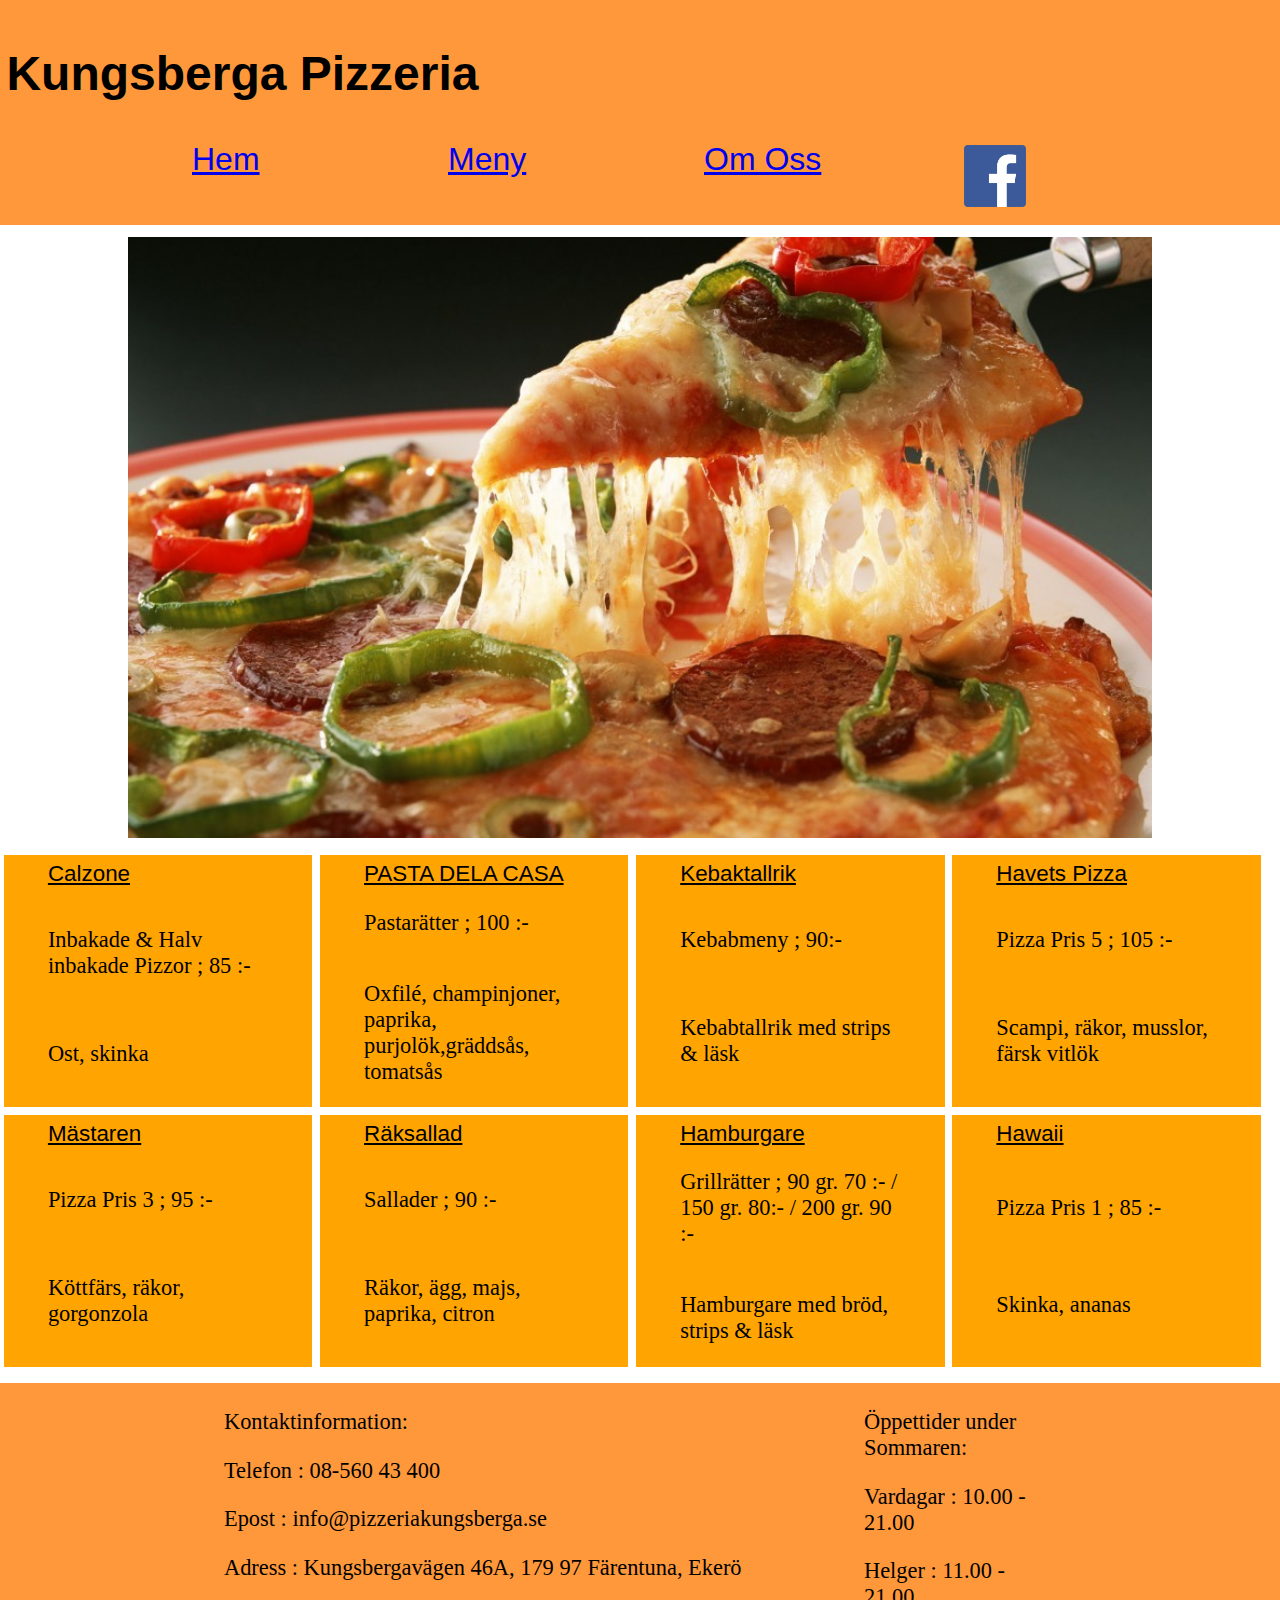
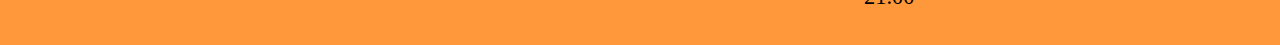
<file: index.html>
<!DOCTYPE html>
<html lang="en">
  <head>
    <meta charset="UTF-8" />
    <meta name="viewport" content="width=device-width, initial-scale=1.0" />
    <title>Huvudsida på Pizzeria Kungsbera</title>
    <link rel="stylesheet" href="stylesheet.css" />
  </head>
  <body>
    <header>
      <h2>Kungsberga Pizzeria</h2>

      <nav class="nav">
        <div><a href="index.html">Hem</a></div>
        <div><a href="Meny.html">Meny</a></div>
        <div><a href="OmOss.html">Om Oss</a></div>
        <a href="https://sv-se.facebook.com/pizzeriatraff/"><img class="face" src="facebook-logo.png" alt="" /></a>
      </nav>
    </header>

    <div class="img">
      <img class="bild" src="Pizzabild 1.jpg" alt="En bild på en Pizza" />
    </div>

    <div class="matexempel">
      <div class="matexempeldiv">
        <a class="matexempelp" href="Meny.html#Calzone">Calzone</a>
        <p class="matexempelp">Inbakade & Halv inbakade Pizzor ; 85 :-</p>
        <p class="matexempelp">Ost, skinka</p>
      </div>

      <div class="matexempeldiv">
        <a class="matexempelp" href="Meny.html#PastaDelaCasa"
          >PASTA DELA CASA</a
        >
        <p class="matexempelp">Pastarätter ; 100 :-</p>
        <p class="matexempelp">
          Oxfilé, champinjoner, paprika, purjolök,gräddsås, tomatsås
        </p>
      </div>

      <div class="matexempeldiv">
        <a class="matexempelp" href="Meny.html#KebakTallrikStrips"
          >Kebaktallrik</a
        >
        <p class="matexempelp">Kebabmeny ; 90:-</p>
        <p class="matexempelp">Kebabtallrik med strips & läsk</p>
      </div>

      <div class="matexempeldiv">
        <a class="matexempelp" href="Meny.html#HavetsPizza">Havets Pizza</a>
        <p class="matexempelp">Pizza Pris 5 ; 105 :-</p>
        <p class="matexempelp">Scampi, räkor, musslor, färsk vitlök</p>
      </div>

      <div class="matexempeldiv">
        <a class="matexempelp" href="Meny.html#Mästarens">Mästaren</a>
        <p class="matexempelp">Pizza Pris 3 ; 95 :-</p>
        <p class="matexempelp">Köttfärs, räkor, gorgonzola</p>
      </div>

      <div class="matexempeldiv">
        <a class="matexempelp" href="Meny.html#Räksallad">Räksallad</a>
        <p class="matexempelp">Sallader ; 90 :-</p>
        <p class="matexempelp">Räkor, ägg, majs, paprika, citron</p>
      </div>

      <div class="matexempeldiv">
        <a class="matexempelp" href="Meny.html#Hamburgare">Hamburgare</a>
        <p class="matexempelp">
          Grillrätter ; 90 gr. 70 :- / 150 gr. 80:- / 200 gr. 90 :-
        </p>
        <p class="matexempelp">Hamburgare med bröd, strips & läsk</p>
      </div>

      <div class="matexempeldiv">
        <a class="matexempelp" href="Meny.html#Hawaii">Hawaii</a>
        <p class="matexempelp">Pizza Pris 1 ; 85 :-</p>
        <p class="matexempelp">Skinka, ananas</p>
      </div>
    </div>

    <footer>
      <div class="footergrid">
        <div class="footer1">
          <p>Kontaktinformation:</p>
          <p>Telefon : 08-560 43 400</p>
          <p>Epost : info@pizzeriakungsberga.se</p>
          <p>Adress : Kungsbergavägen 46A, 179 97 Färentuna, Ekerö</p>
        </div>

        <div>
          <p>Öppettider under Sommaren:</p>
          <p>Vardagar : 10.00 - 21.00</p>
          <p>Helger : 11.00 - 21.00</p>
        </div>
      </div>
    </footer>
  </body>
</html>
</file>
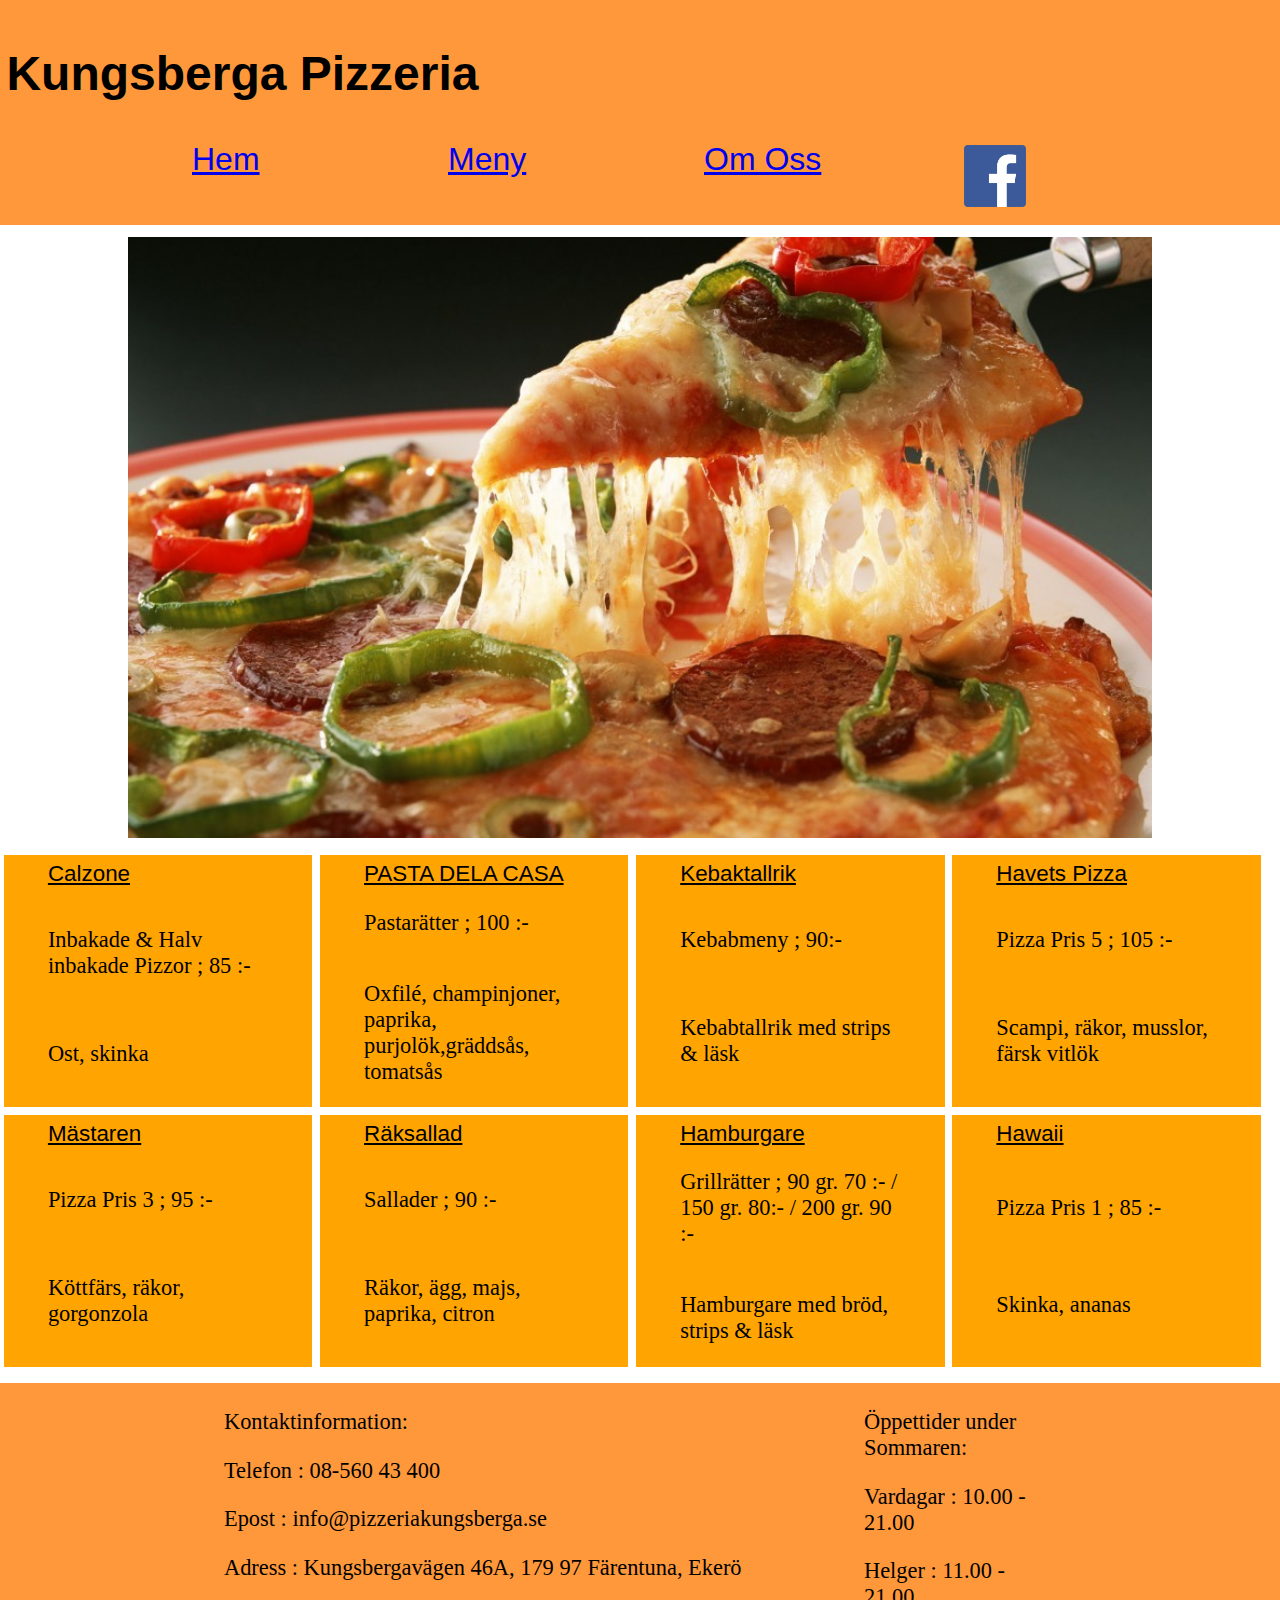
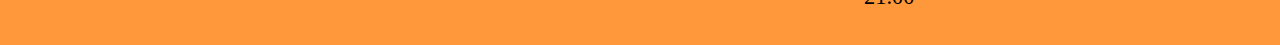
<file: Index.html>
<!DOCTYPE html>
<html lang="en">
  <head>
    <meta charset="UTF-8" />
    <meta name="viewport" content="width=device-width, initial-scale=1.0" />
    <title>Huvudsida på Pizzeria Kungsbera</title>
    <link rel="stylesheet" href="stylesheet.css" />
    <meta name="description" content="Pizzeria Kungsbergas Hemsida">
  </head>
  <body>
    <header>
      <h2>Kungsberga Pizzeria</h2>

      <nav class="nav">
        <div><a href="Index.html">Hem</a></div>
        <div><a href="Meny.html">Meny</a></div>
        <div><a href="OmOss.html">Om Oss</a></div>
        <a href="https://sv-se.facebook.com/pizzeriatraff/" name = "facebook"><img class="face" src="facebook-logo.png" alt="Facebooks logotyp och länk till Pizzeria Kungsberas Facebooksida" /></a>
      </nav>
    </header>

    <div class="img">
      <img class="bild" src="Pizzabild 1.jpg" alt="En bild på en Pizza" />
    </div>

    <div class="matexempel">
      <div class="matexempeldiv">
        <a class="matexempelp" href="Meny.html#Calzone">Calzone</a>
        <p class="matexempelp">Inbakade & Halv inbakade Pizzor ; 85 :-</p>
        <p class="matexempelp">Ost, skinka</p>
      </div>

      <div class="matexempeldiv">
        <a class="matexempelp" href="Meny.html#PastaDelaCasa"
          >PASTA DELA CASA</a
        >
        <p class="matexempelp">Pastarätter ; 100 :-</p>
        <p class="matexempelp">
          Oxfilé, champinjoner, paprika, purjolök,gräddsås, tomatsås
        </p>
      </div>

      <div class="matexempeldiv">
        <a class="matexempelp" href="Meny.html#KebakTallrikStrips"
          >Kebaktallrik</a
        >
        <p class="matexempelp">Kebabmeny ; 90:-</p>
        <p class="matexempelp">Kebabtallrik med strips & läsk</p>
      </div>

      <div class="matexempeldiv">
        <a class="matexempelp" href="Meny.html#HavetsPizza">Havets Pizza</a>
        <p class="matexempelp">Pizza Pris 5 ; 105 :-</p>
        <p class="matexempelp">Scampi, räkor, musslor, färsk vitlök</p>
      </div>

      <div class="matexempeldiv">
        <a class="matexempelp" href="Meny.html#Mästarens">Mästaren</a>
        <p class="matexempelp">Pizza Pris 3 ; 95 :-</p>
        <p class="matexempelp">Köttfärs, räkor, gorgonzola</p>
      </div>

      <div class="matexempeldiv">
        <a class="matexempelp" href="Meny.html#Räksallad">Räksallad</a>
        <p class="matexempelp">Sallader ; 90 :-</p>
        <p class="matexempelp">Räkor, ägg, majs, paprika, citron</p>
      </div>

      <div class="matexempeldiv">
        <a class="matexempelp" href="Meny.html#Hamburgare">Hamburgare</a>
        <p class="matexempelp">
          Grillrätter ; 90 gr. 70 :- / 150 gr. 80:- / 200 gr. 90 :-
        </p>
        <p class="matexempelp">Hamburgare med bröd, strips & läsk</p>
      </div>

      <div class="matexempeldiv">
        <a class="matexempelp" href="Meny.html#Hawaii">Hawaii</a>
        <p class="matexempelp">Pizza Pris 1 ; 85 :-</p>
        <p class="matexempelp">Skinka, ananas</p>
      </div>
    </div>

    <footer>
      <div class="footergrid">
        <div class="footer1">
          <p>Kontaktinformation:</p>
          <p>Telefon : 08-560 43 400</p>
          <p>Epost : info@pizzeriakungsberga.se</p>
          <p>Adress : Kungsbergavägen 46A, 179 97 Färentuna, Ekerö</p>
        </div>

        <div>
          <p>Öppettider under Sommaren:</p>
          <p>Vardagar : 10.00 - 21.00</p>
          <p>Helger : 11.00 - 21.00</p>
        </div>
      </div>
    </footer>
  </body>
</html>
</file>
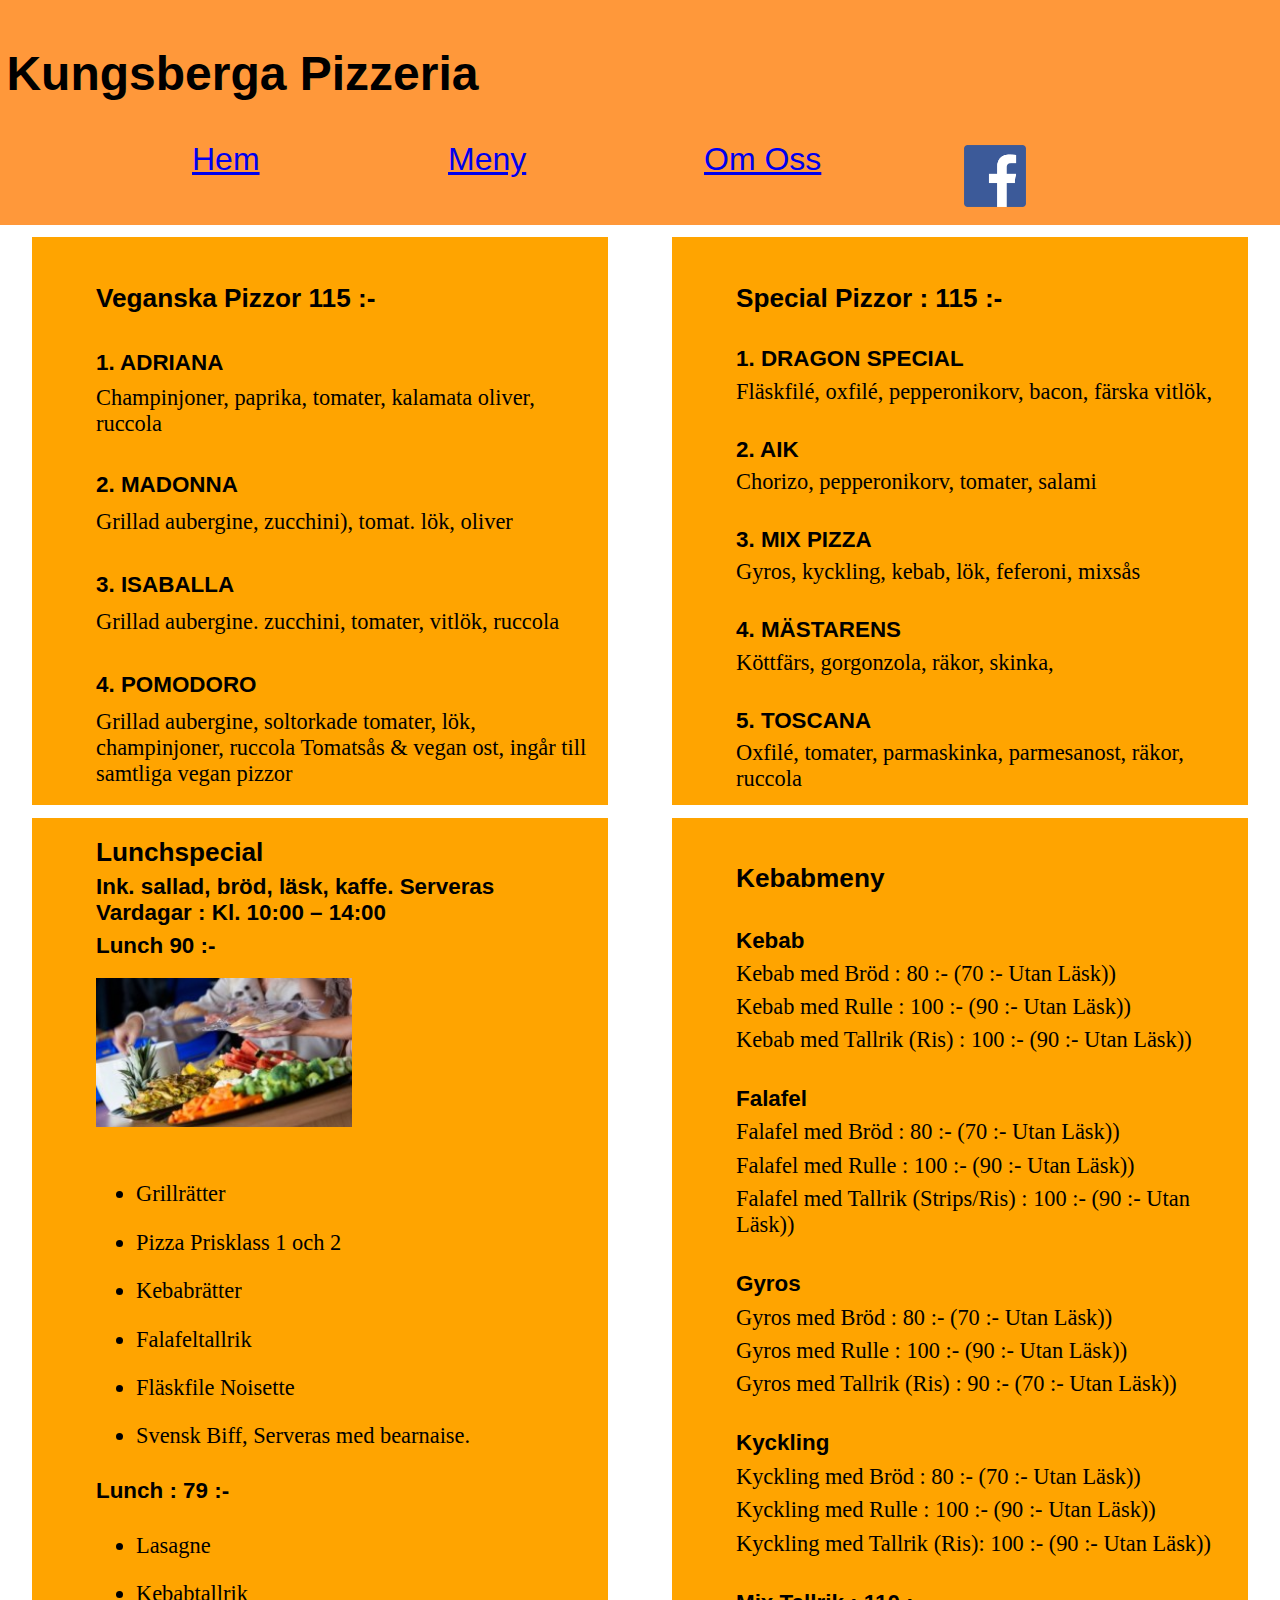
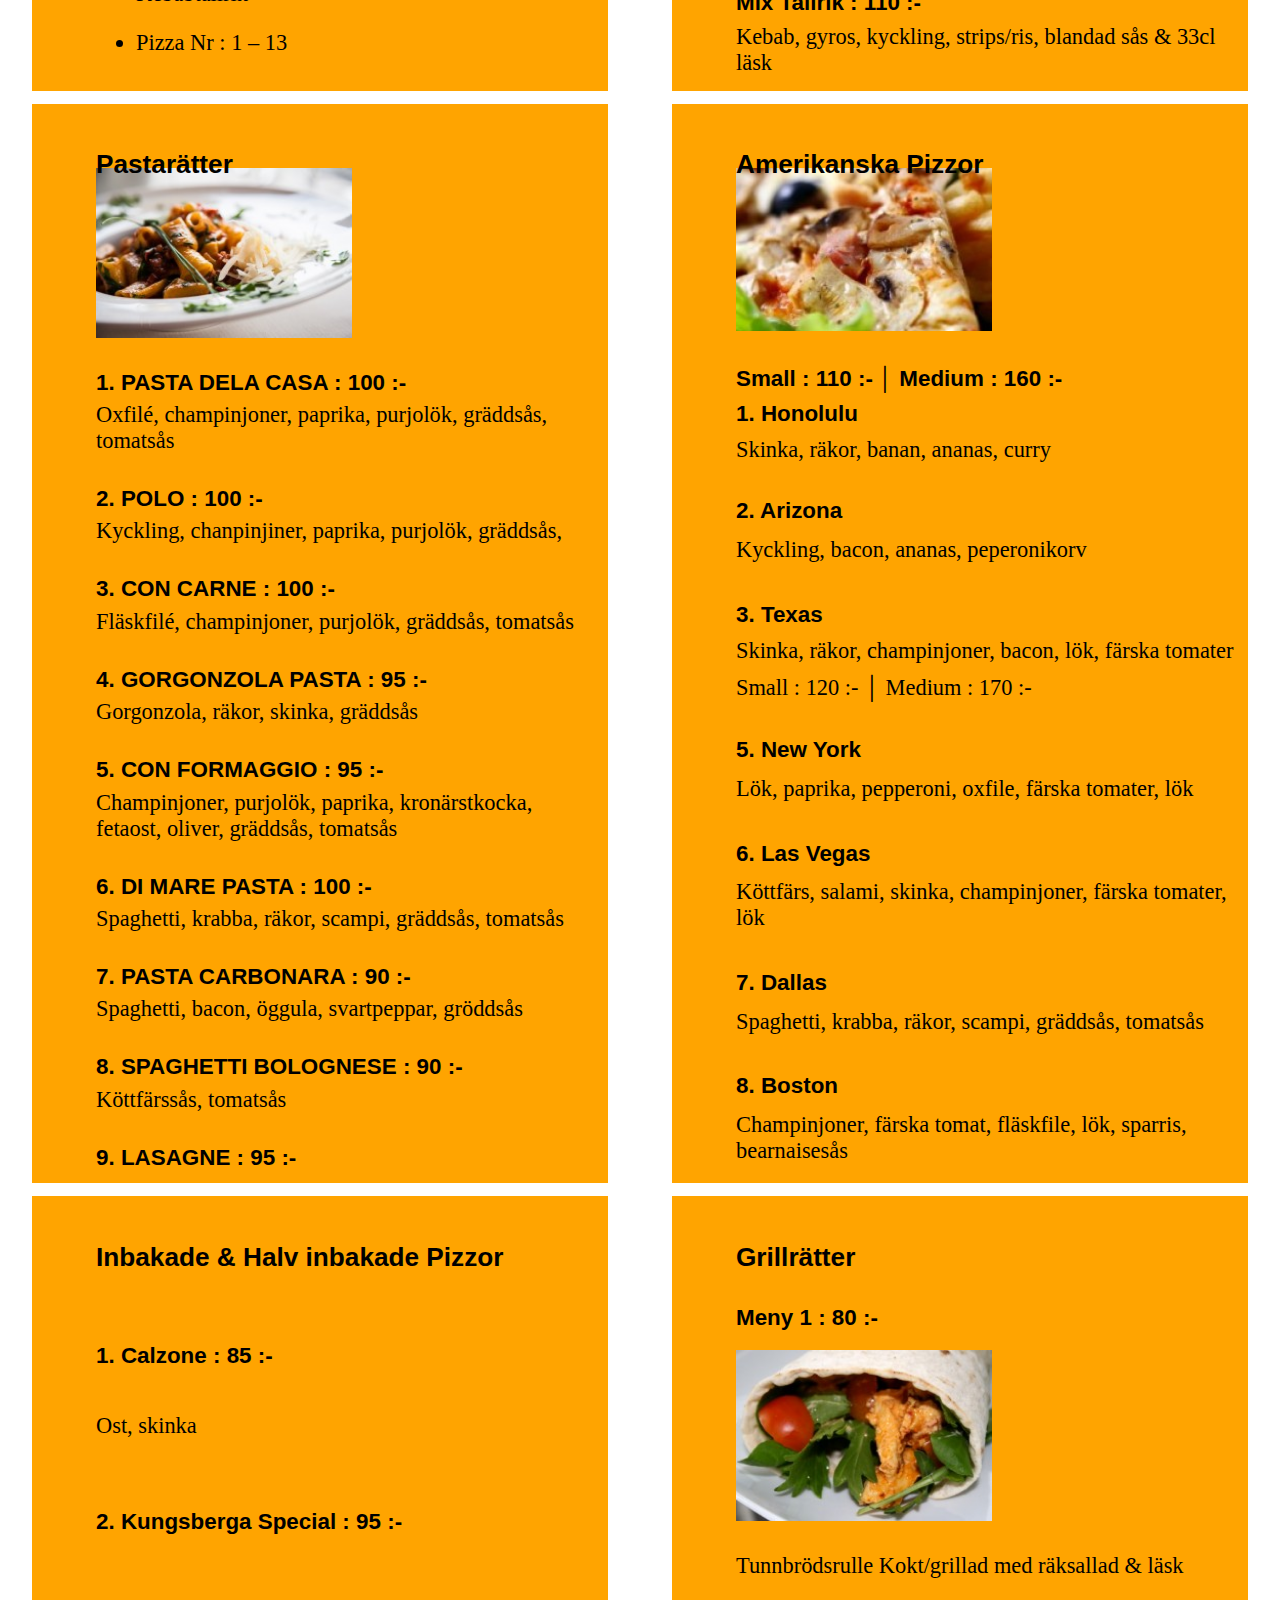
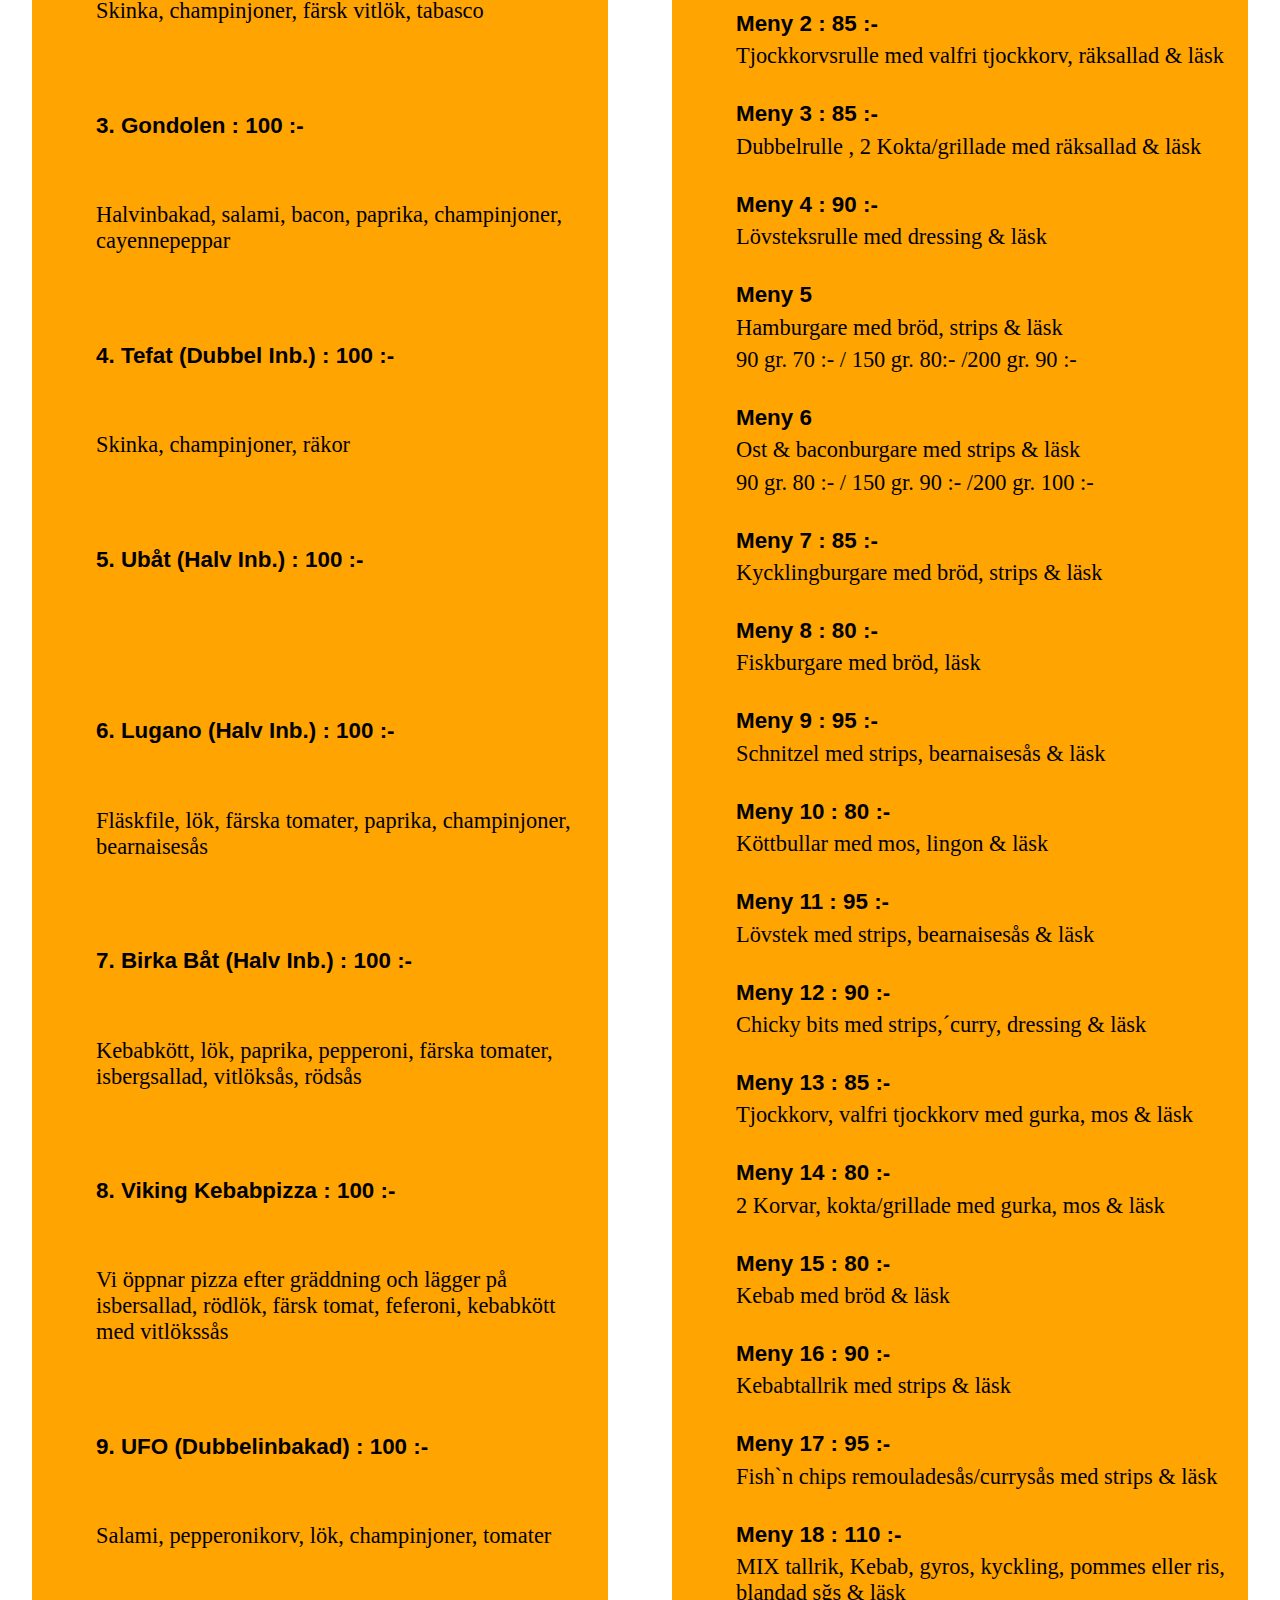
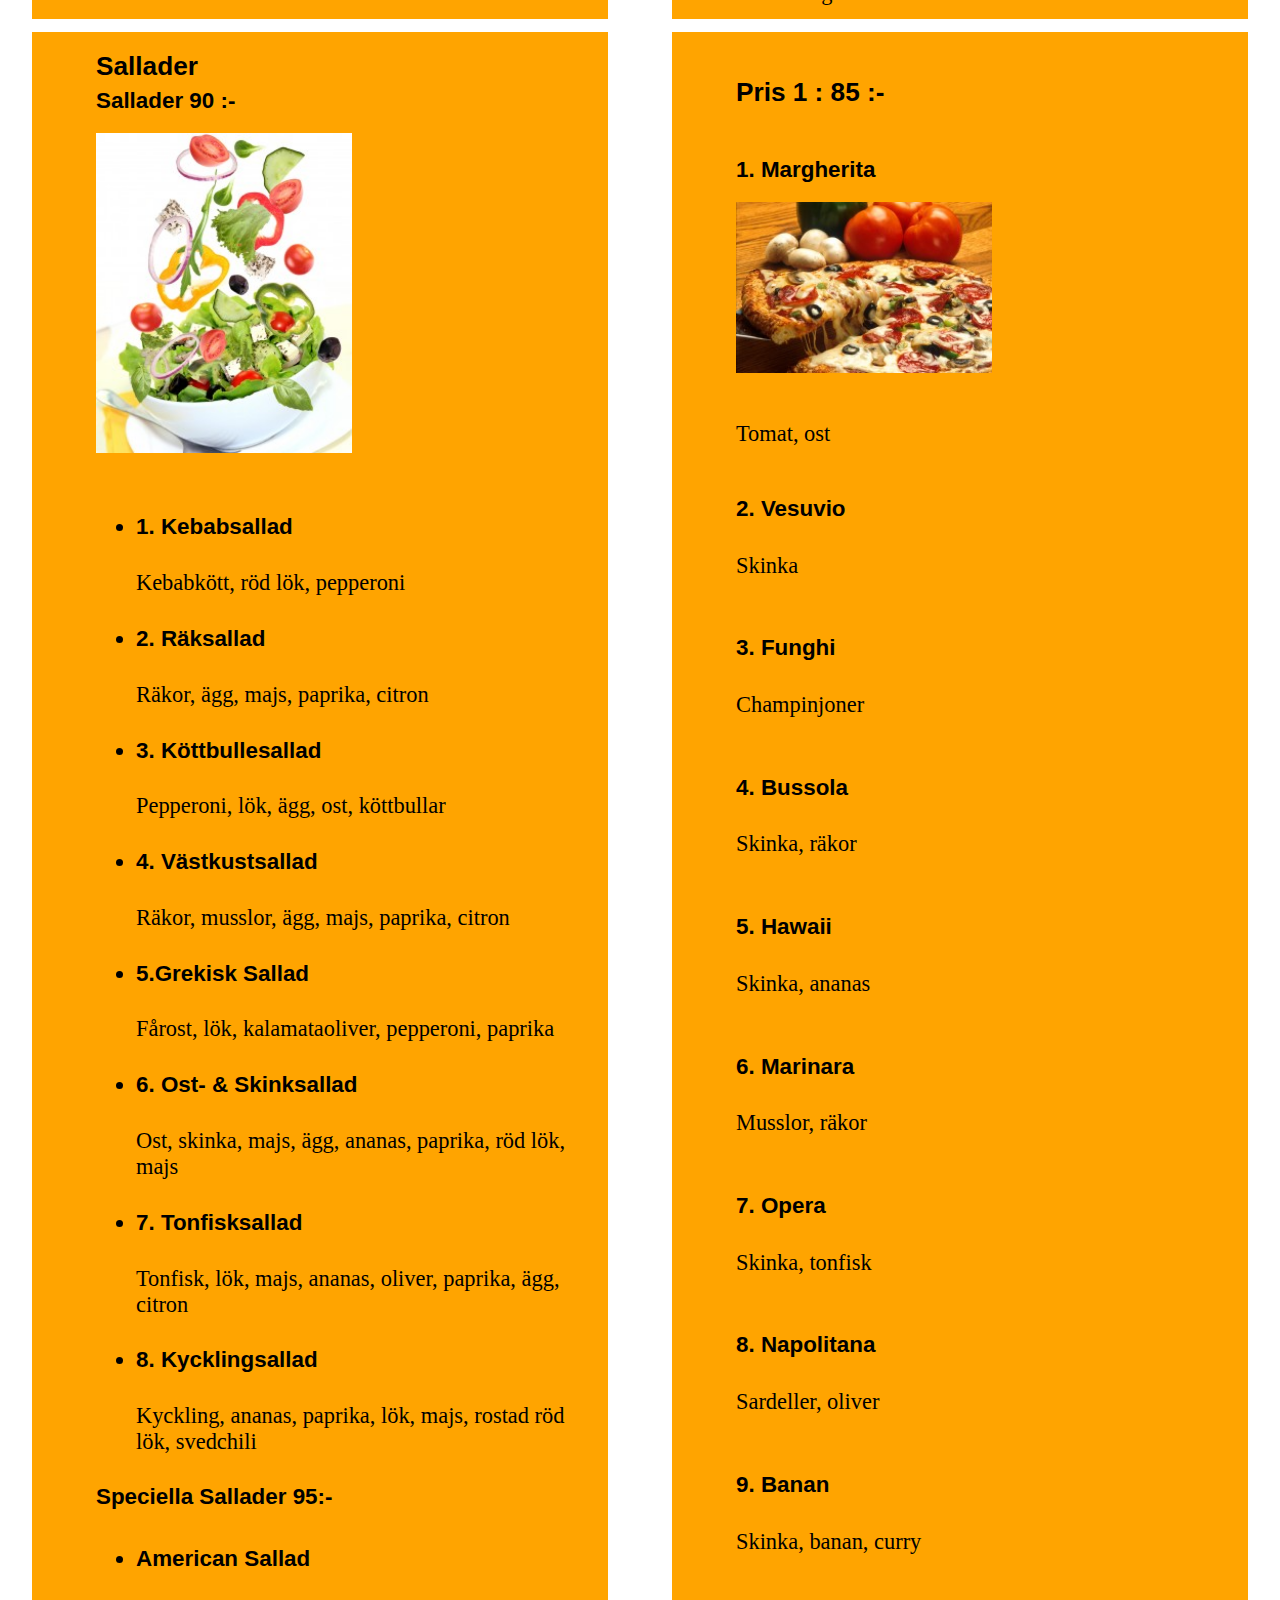
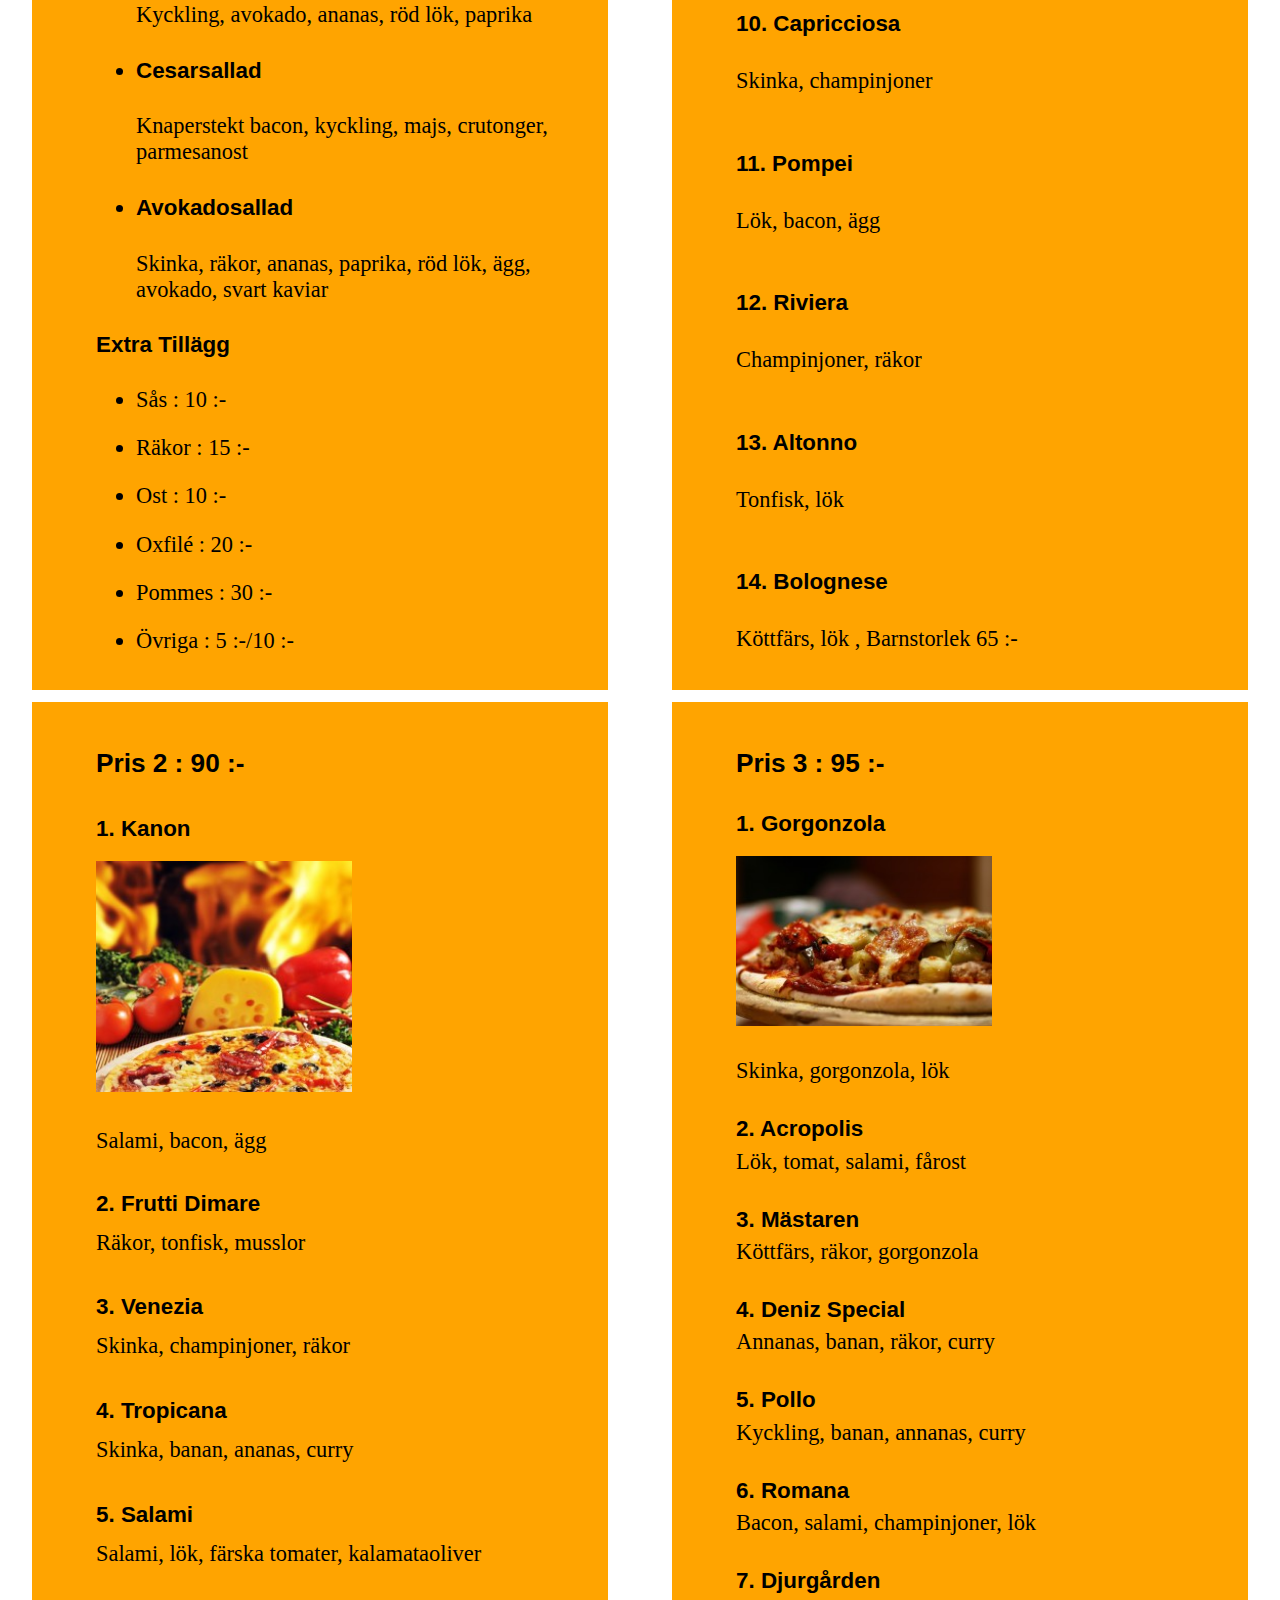
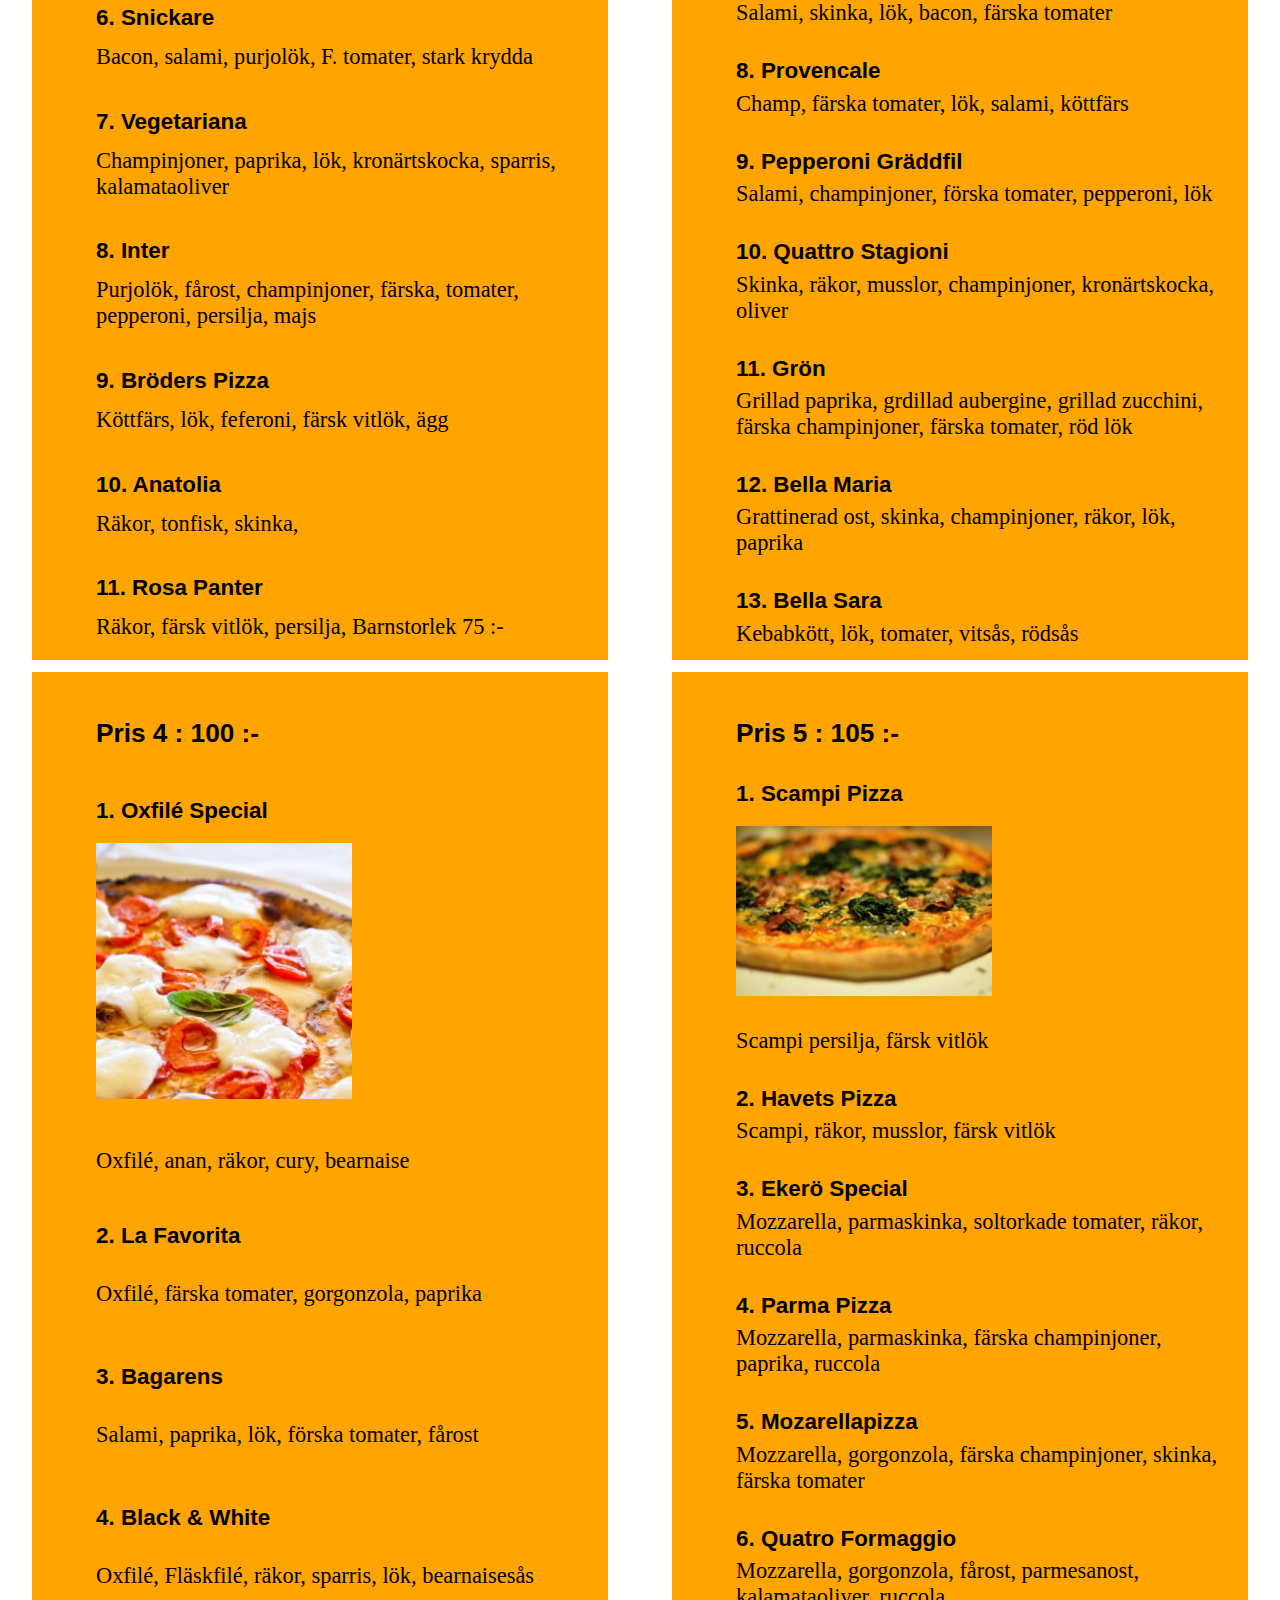
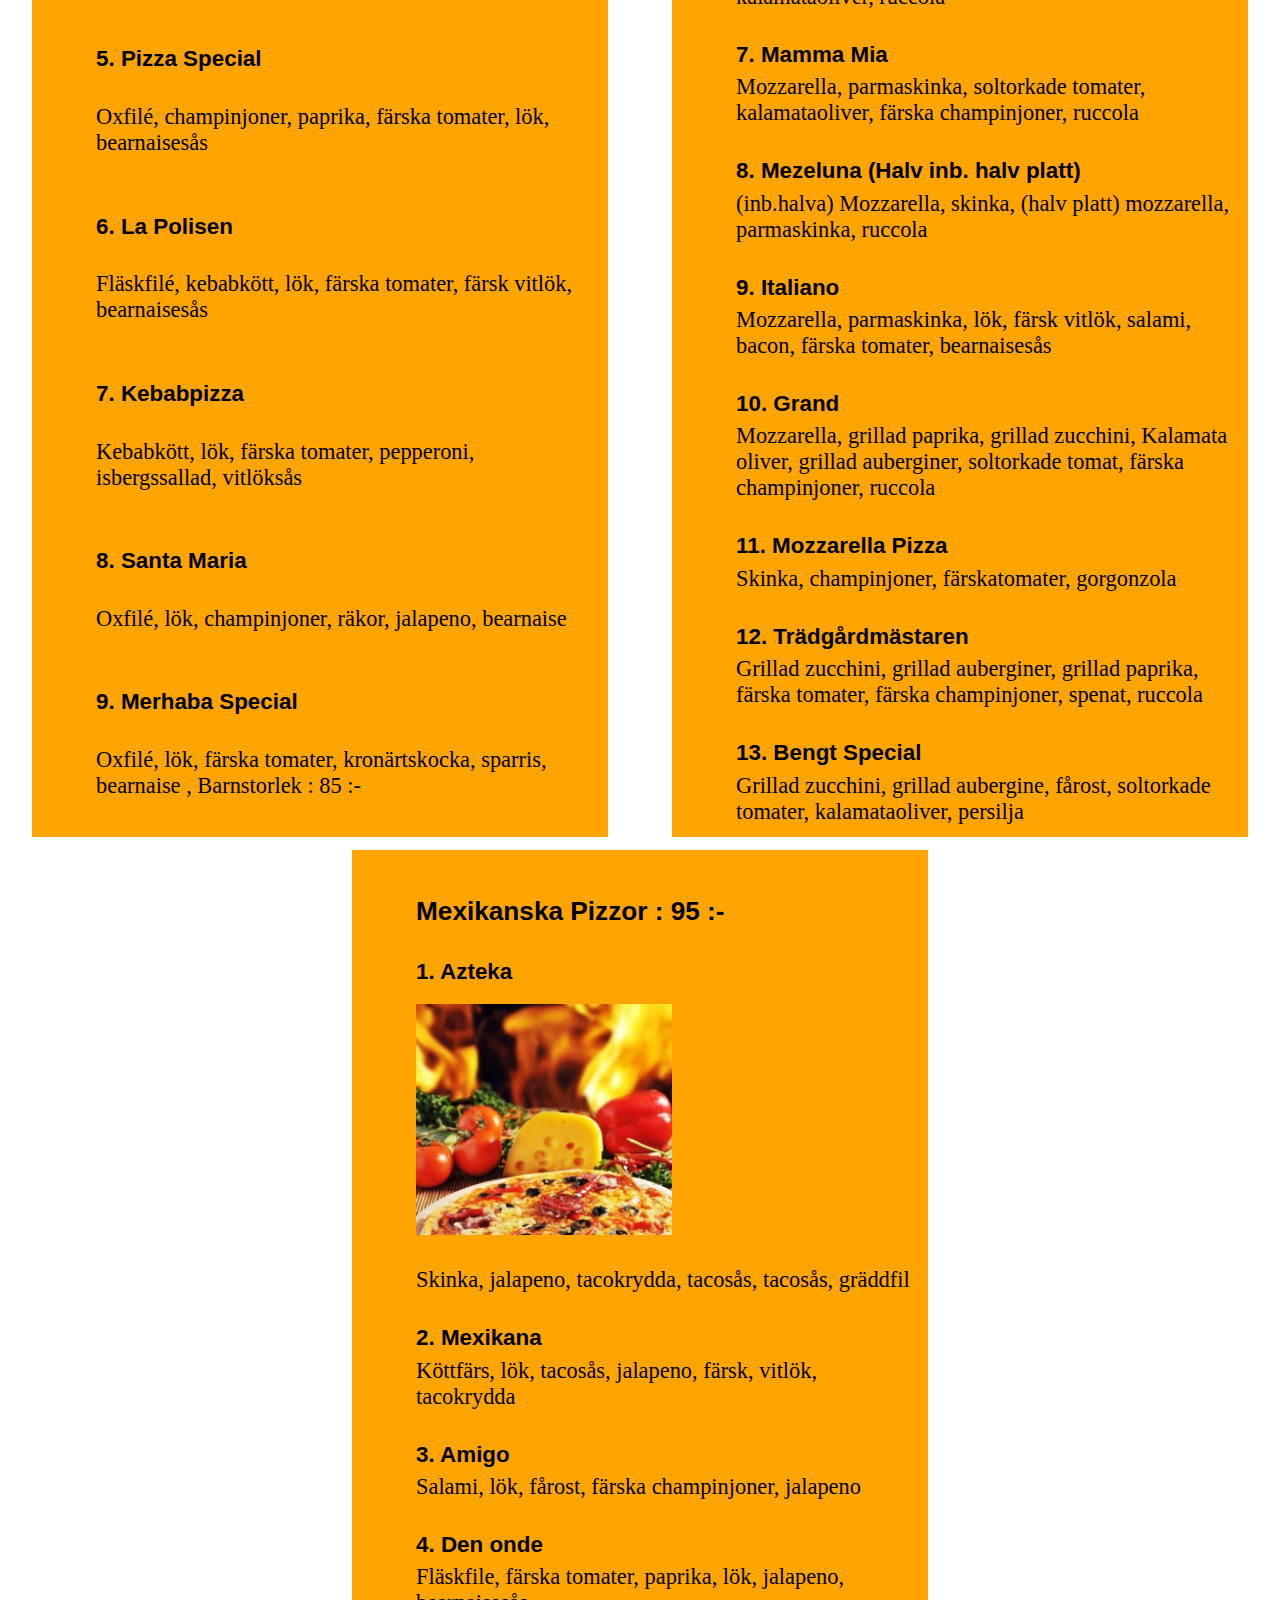
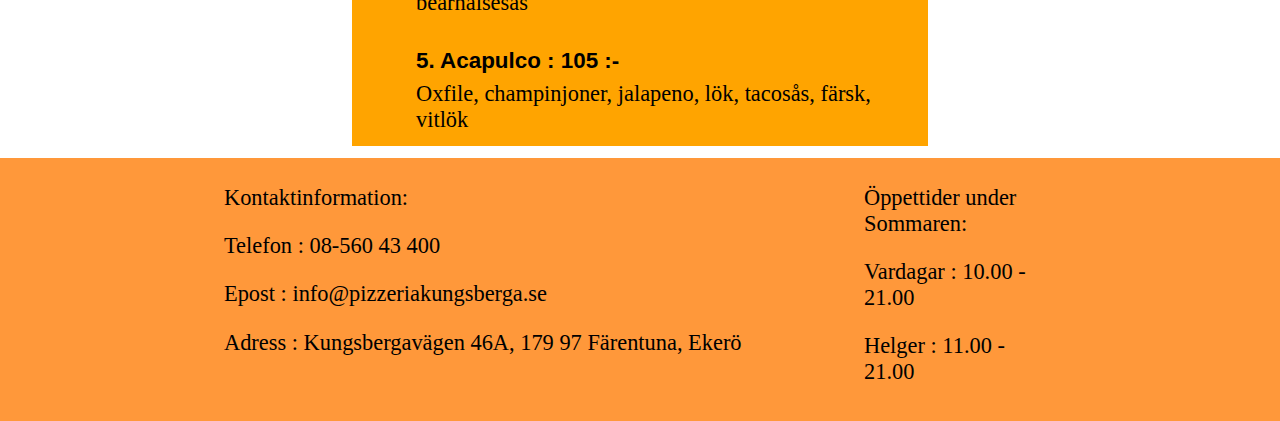
<file: Meny.html>
<!DOCTYPE html>
<html lang="en">
  <head>
    <meta charset="UTF-8" />
    <meta name="viewport" content="width=device-width, initial-scale=1.0" />
    <title>Meny på Pizzeria Kungsberga</title>
    <link rel="stylesheet" href="stylesheet.css" />
    <meta name="description" content="Pizzeria Kungsbergas Menysida">
  </head>
  <body>
    <header>
      <h2>Kungsberga Pizzeria</h2>

      <nav class="nav">
        <div><a href="index.html">Hem</a></div>
        <div><a href="Meny.html">Meny</a></div>
        <div><a href="OmOss.html">Om Oss</a></div>
        <a href="https://sv-se.facebook.com/pizzeriatraff/"><img class="face" src="facebook-logo.png" alt="" /></a>
      </nav>
    </header>

    <div class="meny">
      <div class="menysektion">
        <div class="menyitem">
          <div class="menytext"><h3>Veganska Pizzor 115 :-</h3></div>
          <h4 class="menytext">1. ADRIANA</h4>
          <p class="menytext">
            Champinjoner, paprika, tomater, kalamata oliver, ruccola
          </p>
        </div>
        <div class="menyitem">
          <h4 class="menytext">2. MADONNA</h4>
          <p class="menytext">
            Grillad aubergine, zucchini), tomat. lök, oliver
          </p>
        </div>
        <div class="menyitem">
          <h4 class="menytext">3. ISABALLA</h4>
          <p class="menytext">
            Grillad aubergine. zucchini, tomater, vitlök, ruccola
          </p>
        </div>
        <div class="menyitem">
          <h4 class="menytext">4. POMODORO</h4>
          <p class="menytext">
            Grillad aubergine, soltorkade tomater, lök, champinjoner, ruccola
            Tomatsås & vegan ost, ingår till samtliga vegan pizzor
          </p>
        </div>
      </div>
      <div class="menysektion">
        <div class="menyitem">
          <div class="menytext"><h3>Special Pizzor : 115 :-</h3></div>
          <h4 class="menytext">1. DRAGON SPECIAL</h4>
          <p class="menytext">
            Fläskfilé, oxfilé, pepperonikorv, bacon, färska vitlök,
          </p>
        </div>
        <div class="menyitem">
          <h4 class="menytext">2. AIK</h4>
          <p class="menytext">Chorizo, pepperonikorv, tomater, salami</p>
        </div>
        <div class="menyitem">
          <h4 class="menytext">3. MIX PIZZA</h4>
          <p class="menytext">Gyros, kyckling, kebab, lök, feferoni, mixsås</p>
        </div>
        <div class="menyitem">
          <h4 class="menytext" id="Mästarens">4. MÄSTARENS</h4>
          <p class="menytext">Köttfärs, gorgonzola, räkor, skinka,</p>
        </div>
        <div class="menyitem">
          <h4 class="menytext">5. TOSCANA</h4>
          <p class="menytext">
            Oxfilé, tomater, parmaskinka, parmesanost, räkor, ruccola
          </p>
        </div>
      </div>
      <div class="menysektion">
        <div class="menyitem">
          <h3 class="menytext">Lunchspecial</h3>
          <h4 class="menytext">
            Ink. sallad, bröd, läsk, kaffe. Serveras Vardagar : Kl. 10:00 –
            14:00
          </h4>
          <img src="DagensLunch.jpg" alt="" class="menybild" />
          <h4 class="menytext">Lunch 90 :-</h4>
          <ul class="menytext">
            <li class="menytextlist"><p>Grillrätter</p></li>
            <li class="menytextlist"><p>Pizza Prisklass 1 och 2</p></li>
            <li class="menytextlist"><p>Kebabrätter</p></li>
            <li class="menytextlist"><p>Falafeltallrik</p></li>
            <li class="menytextlist"><p>Fläskfile Noisette</p></li>
            <li class="menytextlist">
              <p>Svensk Biff, Serveras med bearnaise.</p>
            </li>
          </ul>

          <h4 class="menytext">Lunch : 79 :-</h4>
          <ul class="menytext">
            <li class="menytextlist"><p>Lasagne</p></li>
            <li class="menytextlist"><p>Kebabtallrik</p></li>
            <li class="menytextlist"><p>Pizza Nr : 1 – 13</p></li>
          </ul>
        </div>
      </div>

      <div class="menysektion">
        <div class="menyitem">
          <div class="menytext"><h3>Kebabmeny</h3></div>
          <h4 class="menytext">Kebab</h4>
          <p class="menytext">Kebab med Bröd : 80 :- (70 :- Utan Läsk))</p>
          <p class="menytext">Kebab med Rulle : 100 :- (90 :- Utan Läsk))</p>
          <p class="menytext">
            Kebab med Tallrik (Ris) : 100 :- (90 :- Utan Läsk))
          </p>
        </div>
        <div class="menyitem">
          <h4 class="menytext">Falafel</h4>
          <p class="menytext">Falafel med Bröd : 80 :- (70 :- Utan Läsk))</p>
          <p class="menytext">Falafel med Rulle : 100 :- (90 :- Utan Läsk))</p>
          <p class="menytext">
            Falafel med Tallrik (Strips/Ris) : 100 :- (90 :- Utan Läsk))
          </p>
        </div>
        <div class="menyitem">
          <h4 class="menytext">Gyros</h4>
          <p class="menytext">Gyros med Bröd : 80 :- (70 :- Utan Läsk))</p>
          <p class="menytext">Gyros med Rulle : 100 :- (90 :- Utan Läsk))</p>
          <p class="menytext">
            Gyros med Tallrik (Ris) : 90 :- (70 :- Utan Läsk))
          </p>
        </div>
        <div class="menyitem">
          <h4 class="menytext">Kyckling</h4>
          <p class="menytext">Kyckling med Bröd : 80 :- (70 :- Utan Läsk))</p>
          <p class="menytext">Kyckling med Rulle : 100 :- (90 :- Utan Läsk))</p>
          <p class="menytext">
            Kyckling med Tallrik (Ris): 100 :- (90 :- Utan Läsk))
          </p>
        </div>
        <div class="menyitem">
          <h4 class="menytext">Mix Tallrik : 110 :-</h4>
          <p class="menytext">
            Kebab, gyros, kyckling, strips/ris, blandad sås & 33cl läsk
          </p>
        </div>
      </div>

      <div class="menysektion">
        <div class="menyitem">
          <img src="Pastarätter.jpg" alt="" class="menybild" />

          <div class="menytext"><h3>Pastarätter</h3></div>
          <h4 class="menytext" id="PastaDelaCasa">
            1. PASTA DELA CASA : 100 :-
          </h4>

          <p class="menytext">
            Oxfilé, champinjoner, paprika, purjolök, gräddsås, tomatsås
          </p>
        </div>
        <div class="menyitem">
          <h4 class="menytext">2. POLO : 100 :-</h4>
          <p class="menytext">
            Kyckling, chanpinjiner, paprika, purjolök, gräddsås,
          </p>
        </div>
        <div class="menyitem">
          <h4 class="menytext">3. CON CARNE : 100 :-</h4>
          <p class="menytext">
            Fläskfilé, champinjoner, purjolök, gräddsås, tomatsås
          </p>
        </div>
        <div class="menyitem">
          <h4 class="menytext">4. GORGONZOLA PASTA : 95 :-</h4>
          <p class="menytext">Gorgonzola, räkor, skinka, gräddsås</p>
        </div>
        <div class="menyitem">
          <h4 class="menytext">5. CON FORMAGGIO : 95 :-</h4>
          <p class="menytext">
            Champinjoner, purjolök, paprika, kronärstkocka, fetaost, oliver,
            gräddsås, tomatsås
          </p>
        </div>
        <div class="menyitem">
          <h4 class="menytext">6. DI MARE PASTA : 100 :-</h4>
          <p class="menytext">
            Spaghetti, krabba, räkor, scampi, gräddsås, tomatsås
          </p>
        </div>
        <div class="menyitem">
          <h4 class="menytext">7. PASTA CARBONARA : 90 :-</h4>
          <p class="menytext">
            Spaghetti, bacon, öggula, svartpeppar, gröddsås
          </p>
        </div>
        <div class="menyitem">
          <h4 class="menytext">8. SPAGHETTI BOLOGNESE : 90 :-</h4>
          <p class="menytext">Köttfärssås, tomatsås</p>
        </div>
        <div class="menyitem">
          <h4 class="menytext">9. LASAGNE : 95 :-</h4>
        </div>
      </div>

      <div class="menysektion">
        <div class="menyitem">
          <img src="AmerikanskaPizzor.jpg" alt="" class="menybild" />

          <div class="menytext"><h3>Amerikanska Pizzor</h3></div>
          <h4 class="menytext">Small : 110 :- │ Medium : 160 :-</h4>
          <h4 class="menytext">1. Honolulu</h4>
          <p class="menytext">Skinka, räkor, banan, ananas, curry</p>
        </div>
        <div class="menyitem">
          <h4 class="menytext">2. Arizona</h4>
          <p class="menytext">Kyckling, bacon, ananas, peperonikorv</p>
        </div>
        <div class="menyitem">
          <h4 class="menytext">3. Texas</h4>
          <p class="menytext">
            Skinka, räkor, champinjoner, bacon, lök, färska tomater
          </p>
          <p class="menytext">Small : 120 :- │ Medium : 170 :-</p>
        </div>
        <div class="menyitem">
          <h4 class="menytext">5. New York</h4>
          <p class="menytext">
            Lök, paprika, pepperoni, oxfile, färska tomater, lök
          </p>
        </div>
        <div class="menyitem">
          <h4 class="menytext">6. Las Vegas</h4>
          <p class="menytext">
            Köttfärs, salami, skinka, champinjoner, färska tomater, lök
          </p>
        </div>
        <div class="menyitem">
          <h4 class="menytext">7. Dallas</h4>
          <p class="menytext">
            Spaghetti, krabba, räkor, scampi, gräddsås, tomatsås
          </p>
        </div>
        <div class="menyitem">
          <h4 class="menytext">8. Boston</h4>
          <p class="menytext">
            Champinjoner, färska tomat, fläskfile, lök, sparris, bearnaisesås
          </p>
        </div>
      </div>

      <div class="menysektion">
        <div class="menyitem">
          <div class="menytext"><h3>Inbakade & Halv inbakade Pizzor</h3></div>

          <h4 id="Calzone" class="menytext">1. Calzone : 85 :-</h4>
          <p class="menytext">Ost, skinka</p>
        </div>
        <div class="menyitem">
          <h4 class="menytext">2. Kungsberga Special : 95 :-</h4>
          <p class="menytext">Skinka, champinjoner, färsk vitlök, tabasco</p>
        </div>
        <div class="menyitem">
          <h4 class="menytext">3. Gondolen : 100 :-</h4>
          <p class="menytext">
            Halvinbakad, salami, bacon, paprika, champinjoner, cayennepeppar
          </p>
        </div>
        <div class="menyitem">
          <h4 class="menytext">4. Tefat (Dubbel Inb.) : 100 :-</h4>
          <p class="menytext">Skinka, champinjoner, räkor</p>
        </div>
        <div class="menyitem">
          <h4 class="menytext">5. Ubåt (Halv Inb.) : 100 :-</h4>
        </div>
        <div class="menyitem">
          <h4 class="menytext">6. Lugano (Halv Inb.) : 100 :-</h4>
          <p class="menytext">
            Fläskfile, lök, färska tomater, paprika, champinjoner, bearnaisesås
          </p>
        </div>
        <div class="menyitem">
          <h4 class="menytext">7. Birka Båt (Halv Inb.) : 100 :-</h4>
          <p class="menytext">
            Kebabkött, lök, paprika, pepperoni, färska tomater, isbergsallad,
            vitlöksås, rödsås
          </p>
        </div>
        <div class="menyitem">
          <h4 class="menytext">8. Viking Kebabpizza : 100 :-</h4>
          <p class="menytext">
            Vi öppnar pizza efter gräddning och lägger på isbersallad, rödlök,
            färsk tomat, feferoni, kebabkött med vitlökssås
          </p>
        </div>
        <div class="menyitem">
          <h4 class="menytext">9. UFO (Dubbelinbakad) : 100 :-</h4>
          <p class="menytext">
            Salami, pepperonikorv, lök, champinjoner, tomater
          </p>
        </div>
      </div>
      <div class="menysektion">
        <div class="menyitem">
          <div class="menytext"><h3>Grillrätter</h3></div>
          <img src="Grillrätter.jpg" alt="" class="menybild" />

          <h4 class="menytext">Meny 1 : 80 :-</h4>
          <p class="menytext">
            Tunnbrödsrulle Kokt/grillad med räksallad & läsk
          </p>
        </div>
        <div class="menyitem">
          <h4 class="menytext">Meny 2 : 85 :-</h4>
          <p class="menytext">
            Tjockkorvsrulle med valfri tjockkorv, räksallad & läsk
          </p>
        </div>
        <div class="menyitem">
          <h4 class="menytext">Meny 3 : 85 :-</h4>
          <p class="menytext">
            Dubbelrulle , 2 Kokta/grillade med räksallad & läsk
          </p>
        </div>
        <div class="menyitem">
          <h4 class="menytext">Meny 4 : 90 :-</h4>
          <p class="menytext">Lövsteksrulle med dressing & läsk</p>
        </div>
        <div class="menyitem">
          <h4 class="menytext" id="Hamburgare">Meny 5</h4>

          <p class="menytext">Hamburgare med bröd, strips & läsk</p>
          <p class="menytext">90 gr. 70 :- / 150 gr. 80:- /200 gr. 90 :-</p>
        </div>
        <div class="menyitem">
          <h4 class="menytext">Meny 6</h4>
          <p class="menytext">Ost & baconburgare med strips & läsk</p>
          <p class="menytext">90 gr. 80 :- / 150 gr. 90 :- /200 gr. 100 :-</p>
        </div>
        <div class="menyitem">
          <h4 class="menytext">Meny 7 : 85 :-</h4>
          <p class="menytext">Kycklingburgare med bröd, strips & läsk</p>
        </div>
        <div class="menyitem">
          <h4 class="menytext">Meny 8 : 80 :-</h4>
          <p class="menytext">Fiskburgare med bröd, läsk</p>
        </div>
        <div class="menyitem">
          <h4 class="menytext">Meny 9 : 95 :-</h4>
          <p class="menytext">Schnitzel med strips, bearnaisesås & läsk</p>
        </div>

        <div class="menyitem">
          <h4 class="menytext">Meny 10 : 80 :-</h4>
          <p class="menytext">Köttbullar med mos, lingon & läsk</p>
        </div>

        <div class="menyitem">
          <h4 class="menytext">Meny 11 : 95 :-</h4>
          <p class="menytext">Lövstek med strips, bearnaisesås & läsk</p>
        </div>

        <div class="menyitem">
          <h4 class="menytext">Meny 12 : 90 :-</h4>
          <p class="menytext">Chicky bits med strips,´curry, dressing & läsk</p>
        </div>

        <div class="menyitem">
          <h4 class="menytext">Meny 13 : 85 :-</h4>
          <p class="menytext">
            Tjockkorv, valfri tjockkorv med gurka, mos & läsk
          </p>
        </div>

        <div class="menyitem">
          <h4 class="menytext">Meny 14 : 80 :-</h4>
          <p class="menytext">2 Korvar, kokta/grillade med gurka, mos & läsk</p>
        </div>

        <div class="menyitem">
          <h4 class="menytext">Meny 15 : 80 :-</h4>
          <p class="menytext">Kebab med bröd & läsk</p>
        </div>

        <div class="menyitem">
          <h4 class="menytext" id="KebakTallrikStrips">Meny 16 : 90 :-</h4>
          <p class="menytext">Kebabtallrik med strips & läsk</p>
        </div>

        <div class="menyitem">
          <h4 class="menytext">Meny 17 : 95 :-</h4>
          <p class="menytext">
            Fish`n chips remouladesås/currysås med strips & läsk
          </p>
        </div>

        <div class="menyitem">
          <h4 class="menytext">Meny 18 : 110 :-</h4>
          <p class="menytext">
            MIX tallrik, Kebab, gyros, kyckling, pommes eller ris, blandad sğs &
            läsk
          </p>
        </div>
      </div>

      <div class="menysektion">
        <div class="menyitem">
          <h3 class="menytext">Sallader</h3>
          <img src="Sallader.jpg" alt="" class="menybild" />

          <h4 class="menytext">Sallader 90 :-</h4>
          <ul class="menytext">
            <li class="menytextlist">
              <h4>1. Kebabsallad</h4>
              <p>Kebabkött, röd lök, pepperoni</p>
            </li>
            <li class="menytextlist">
              <h4 id="Räksallad">2. Räksallad</h4>
              <p>Räkor, ägg, majs, paprika, citron</p>
            </li>
            <li class="menytextlist">
              <h4>3. Köttbullesallad</h4>
              <p>Pepperoni, lök, ägg, ost, köttbullar</p>
            </li>
            <li class="menytextlist">
              <h4>4. Västkustsallad</h4>
              <p>Räkor, musslor, ägg, majs, paprika, citron</p>
            </li>
            <li class="menytextlist">
              <h4>5.Grekisk Sallad</h4>
              <p>Fårost, lök, kalamataoliver, pepperoni, paprika</p>
            </li>
            <li class="menytextlist">
              <h4>6. Ost- & Skinksallad</h4>
              <p>Ost, skinka, majs, ägg, ananas, paprika, röd lök, majs</p>
            </li>
            <li class="menytextlist">
              <h4>7. Tonfisksallad</h4>
              <p>Tonfisk, lök, majs, ananas, oliver, paprika, ägg, citron</p>
            </li>
            <li class="menytextlist">
              <h4>8. Kycklingsallad</h4>
              <p>
                Kyckling, ananas, paprika, lök, majs, rostad röd lök, svedchili
              </p>
            </li>
          </ul>
          <h4 class="menytext">Speciella Sallader 95:-</h4>
          <ul class="menytext">
            <li class="menytextlist">
              <h4>American Sallad</h4>
              <p>Kyckling, avokado, ananas, röd lök, paprika</p>
            </li>
            <li class="menytextlist">
              <h4>Cesarsallad</h4>
              <p>Knaperstekt bacon, kyckling, majs, crutonger, parmesanost</p>
            </li>
            <li class="menytextlist">
              <h4>Avokadosallad</h4>
              <p>
                Skinka, räkor, ananas, paprika, röd lök, ägg, avokado, svart
                kaviar
              </p>
            </li>
          </ul>

          <h4 class="menytext">Extra Tillägg</h4>
          <ul class="menytext">
            <li class="menytextlist"><p>Sås : 10 :-</p></li>
            <li class="menytextlist"><p>Räkor : 15 :-</p></li>
            <li class="menytextlist"><p>Ost : 10 :-</p></li>
            <li class="menytextlist"><p>Oxfilé : 20 :-</p></li>
            <li class="menytextlist"><p>Pommes : 30 :-</p></li>
            <li class="menytextlist"><p>Övriga : 5 :-/10 :-</p></li>
          </ul>
        </div>
      </div>

      <div class="menysektion">
        <div class="menyitem">
          <div class="menytext"><h3>Pris 1 : 85 :-</h3></div>
          <img src="PizzaPris1.jpg" alt="" class="menybild" />

          <h4 class="menytext">1. Margherita</h4>
          <p class="menytext">Tomat, ost</p>
        </div>
        <div class="menyitem">
          <h4 class="menytext">2. Vesuvio</h4>
          <p class="menytext">Skinka</p>
        </div>
        <div class="menyitem">
          <h4 class="menytext">3. Funghi</h4>
          <p class="menytext">Champinjoner</p>
        </div>
        <div class="menyitem">
          <h4 class="menytext">4. Bussola</h4>
          <p class="menytext">Skinka, räkor</p>
        </div>
        <div class="menyitem">
          <h4 class="menytext" id="Hawaii">5. Hawaii</h4>
          <p class="menytext">Skinka, ananas</p>
        </div>
        <div class="menyitem">
          <h4 class="menytext">6. Marinara</h4>
          <p class="menytext">Musslor, räkor</p>
        </div>
        <div class="menyitem">
          <h4 class="menytext">7. Opera</h4>
          <p class="menytext">Skinka, tonfisk</p>
        </div>
        <div class="menyitem">
          <h4 class="menytext">8. Napolitana</h4>
          <p class="menytext">Sardeller, oliver</p>
        </div>
        <div class="menyitem">
          <h4 class="menytext">9. Banan</h4>
          <p class="menytext">Skinka, banan, curry</p>
        </div>

        <div class="menyitem">
          <h4 class="menytext">10. Capricciosa</h4>
          <p class="menytext">Skinka, champinjoner</p>
        </div>

        <div class="menyitem">
          <h4 class="menytext">11. Pompei</h4>
          <p class="menytext">Lök, bacon, ägg</p>
        </div>

        <div class="menyitem">
          <h4 class="menytext">12. Riviera</h4>
          <p class="menytext">Champinjoner, räkor</p>
        </div>

        <div class="menyitem">
          <h4 class="menytext">13. Altonno</h4>
          <p class="menytext">Tonfisk, lök</p>
        </div>

        <div class="menyitem">
          <h4 class="menytext">14. Bolognese</h4>
          <p class="menytext">Köttfärs, lök , Barnstorlek 65 :-</p>
        </div>
      </div>

      <div class="menysektion">
        <div class="menyitem">
          <div class="menytext"><h3>Pris 2 : 90 :-</h3></div>
          <img src="PizzaPris2.jpg" alt="" class="menybild" />

          <h4 class="menytext">1. Kanon</h4>
          <p class="menytext">Salami, bacon, ägg</p>
        </div>
        <div class="menyitem">
          <h4 class="menytext">2. Frutti Dimare</h4>
          <p class="menytext">Räkor, tonfisk, musslor</p>
        </div>
        <div class="menyitem">
          <h4 class="menytext">3. Venezia</h4>
          <p class="menytext">Skinka, champinjoner, räkor</p>
        </div>
        <div class="menyitem">
          <h4 class="menytext">4. Tropicana</h4>
          <p class="menytext">Skinka, banan, ananas, curry</p>
        </div>
        <div class="menyitem">
          <h4 class="menytext">5. Salami</h4>
          <p class="menytext">Salami, lök, färska tomater, kalamataoliver</p>
        </div>
        <div class="menyitem">
          <h4 class="menytext">6. Snickare</h4>
          <p class="menytext">
            Bacon, salami, purjolök, F. tomater, stark krydda
          </p>
        </div>
        <div class="menyitem">
          <h4 class="menytext">7. Vegetariana</h4>
          <p class="menytext">
            Champinjoner, paprika, lök, kronärtskocka, sparris, kalamataoliver
          </p>
        </div>
        <div class="menyitem">
          <h4 class="menytext">8. Inter</h4>
          <p class="menytext">
            Purjolök, fårost, champinjoner, färska, tomater, pepperoni,
            persilja, majs
          </p>
        </div>
        <div class="menyitem">
          <h4 class="menytext">9. Bröders Pizza</h4>
          <p class="menytext">Köttfärs, lök, feferoni, färsk vitlök, ägg</p>
        </div>

        <div class="menyitem">
          <h4 class="menytext">10. Anatolia</h4>
          <p class="menytext">Räkor, tonfisk, skinka,</p>
        </div>

        <div class="menyitem">
          <h4 class="menytext">11. Rosa Panter</h4>
          <p class="menytext">
            Räkor, färsk vitlök, persilja, Barnstorlek 75 :-
          </p>
        </div>
      </div>

      <div class="menysektion">
        <div class="menyitem">
          <div class="menytext"><h3>Pris 3 : 95 :-</h3></div>
          <img src="PizzaPris3.jpg" alt="" class="menybild" />

          <h4 class="menytext">1. Gorgonzola</h4>
          <p class="menytext">Skinka, gorgonzola, lök</p>
        </div>
        <div class="menyitem">
          <h4 class="menytext">2. Acropolis</h4>
          <p class="menytext">Lök, tomat, salami, fårost</p>
        </div>
        <div class="menyitem">
          <h4 class="menytext">3. Mästaren</h4>
          <p class="menytext">Köttfärs, räkor, gorgonzola</p>
        </div>
        <div class="menyitem">
          <h4 class="menytext">4. Deniz Special</h4>
          <p class="menytext">Annanas, banan, räkor, curry</p>
        </div>
        <div class="menyitem">
          <h4 class="menytext">5. Pollo</h4>
          <p class="menytext">Kyckling, banan, annanas, curry</p>
        </div>
        <div class="menyitem">
          <h4 class="menytext">6. Romana</h4>
          <p class="menytext">Bacon, salami, champinjoner, lök</p>
        </div>
        <div class="menyitem">
          <h4 class="menytext">7. Djurgården</h4>
          <p class="menytext">Salami, skinka, lök, bacon, färska tomater</p>
        </div>
        <div class="menyitem">
          <h4 class="menytext">8. Provencale</h4>
          <p class="menytext">Champ, färska tomater, lök, salami, köttfärs</p>
        </div>
        <div class="menyitem">
          <h4 class="menytext">9. Pepperoni Gräddfil</h4>
          <p class="menytext">
            Salami, champinjoner, förska tomater, pepperoni, lök
          </p>
        </div>

        <div class="menyitem">
          <h4 class="menytext">10. Quattro Stagioni</h4>
          <p class="menytext">
            Skinka, räkor, musslor, champinjoner, kronärtskocka, oliver
          </p>
        </div>

        <div class="menyitem">
          <h4 class="menytext">11. Grön</h4>
          <p class="menytext">
            Grillad paprika, grdillad aubergine, grillad zucchini, färska
            champinjoner, färska tomater, röd lök
          </p>
        </div>
        <div class="menyitem">
          <h4 class="menytext">12. Bella Maria</h4>
          <p class="menytext">
            Grattinerad ost, skinka, champinjoner, räkor, lök, paprika
          </p>
        </div>
        <div class="menyitem">
          <h4 class="menytext">13. Bella Sara</h4>
          <p class="menytext">Kebabkött, lök, tomater, vitsås, rödsås</p>
        </div>
      </div>

      <div class="menysektion">
        <div class="menyitem">
          <div class="menytext"><h3>Pris 4 : 100 :-</h3></div>
          <img src="PizzaPris4.jpg" alt="" class="menybild" />

          <h4 class="menytext">1. Oxfilé Special</h4>
          <p class="menytext">Oxfilé, anan, räkor, cury, bearnaise</p>
        </div>
        <div class="menyitem">
          <h4 class="menytext">2. La Favorita</h4>
          <p class="menytext">Oxfilé, färska tomater, gorgonzola, paprika</p>
        </div>
        <div class="menyitem">
          <h4 class="menytext">3. Bagarens</h4>
          <p class="menytext">Salami, paprika, lök, förska tomater, fårost</p>
        </div>
        <div class="menyitem">
          <h4 class="menytext">4. Black & White</h4>
          <p class="menytext">
            Oxfilé, Fläskfilé, räkor, sparris, lök, bearnaisesås
          </p>
        </div>
        <div class="menyitem">
          <h4 class="menytext">5. Pizza Special</h4>
          <p class="menytext">
            Oxfilé, champinjoner, paprika, färska tomater, lök, bearnaisesås
          </p>
        </div>
        <div class="menyitem">
          <h4 class="menytext">6. La Polisen</h4>
          <p class="menytext">
            Fläskfilé, kebabkött, lök, färska tomater, färsk vitlök,
            bearnaisesås
          </p>
        </div>
        <div class="menyitem">
          <h4 class="menytext">7. Kebabpizza</h4>
          <p class="menytext">
            Kebabkött, lök, färska tomater, pepperoni, isbergssallad, vitlöksås
          </p>
        </div>
        <div class="menyitem">
          <h4 class="menytext">8. Santa Maria</h4>
          <p class="menytext">
            Oxfilé, lök, champinjoner, räkor, jalapeno, bearnaise
          </p>
        </div>
        <div class="menyitem">
          <h4 class="menytext">9. Merhaba Special</h4>
          <p class="menytext">
            Oxfilé, lök, färska tomater, kronärtskocka, sparris, bearnaise ,
            Barnstorlek : 85 :-
          </p>
        </div>
      </div>

      <div class="menysektion">
        <div class="menyitem">
          <div class="menytext"><h3>Pris 5 : 105 :-</h3></div>
          <img src="PizzaPris5.jpg" alt="" class="menybild" />

          <h4 class="menytext">1. Scampi Pizza</h4>
          <p class="menytext">Scampi persilja, färsk vitlök</p>
        </div>
        <div class="menyitem">
          <h4 class="menytext" id="HavetsPizza">2. Havets Pizza</h4>
          <p class="menytext">Scampi, räkor, musslor, färsk vitlök</p>
        </div>
        <div class="menyitem">
          <h4 class="menytext">3. Ekerö Special</h4>
          <p class="menytext">
            Mozzarella, parmaskinka, soltorkade tomater, räkor, ruccola
          </p>
        </div>
        <div class="menyitem">
          <h4 class="menytext">4. Parma Pizza</h4>
          <p class="menytext">
            Mozzarella, parmaskinka, färska champinjoner, paprika, ruccola
          </p>
        </div>
        <div class="menyitem">
          <h4 class="menytext">5. Mozarellapizza</h4>
          <p class="menytext">
            Mozzarella, gorgonzola, färska champinjoner, skinka, färska tomater
          </p>
        </div>
        <div class="menyitem">
          <h4 class="menytext">6. Quatro Formaggio</h4>
          <p class="menytext">
            Mozzarella, gorgonzola, fårost, parmesanost, kalamataoliver, ruccola
          </p>
        </div>
        <div class="menyitem">
          <h4 class="menytext">7. Mamma Mia</h4>
          <p class="menytext">
            Mozzarella, parmaskinka, soltorkade tomater, kalamataoliver, färska
            champinjoner, ruccola
          </p>
        </div>
        <div class="menyitem">
          <h4 class="menytext">8. Mezeluna (Halv inb. halv platt)</h4>
          <p class="menytext">
            (inb.halva) Mozzarella, skinka, (halv platt) mozzarella,
            parmaskinka, ruccola
          </p>
        </div>
        <div class="menyitem">
          <h4 class="menytext">9. Italiano</h4>
          <p class="menytext">
            Mozzarella, parmaskinka, lök, färsk vitlök, salami, bacon, färska
            tomater, bearnaisesås
          </p>
        </div>
        <div class="menyitem">
          <h4 class="menytext">10. Grand</h4>
          <p class="menytext">
            Mozzarella, grillad paprika, grillad zucchini, Kalamata oliver,
            grillad auberginer, soltorkade tomat, färska champinjoner, ruccola
          </p>
        </div>
        <div class="menyitem">
          <h4 class="menytext">11. Mozzarella Pizza</h4>
          <p class="menytext">
            Skinka, champinjoner, färskatomater, gorgonzola
          </p>
        </div>
        <div class="menyitem">
          <h4 class="menytext">12. Trädgårdmästaren</h4>
          <p class="menytext">
            Grillad zucchini, grillad auberginer, grillad paprika, färska
            tomater, färska champinjoner, spenat, ruccola
          </p>
        </div>
        <div class="menyitem">
          <h4 class="menytext">13. Bengt Special</h4>
          <p class="menytext">
            Grillad zucchini, grillad aubergine, fårost, soltorkade tomater,
            kalamataoliver, persilja
          </p>
        </div>
      </div>

      <div class="menysektion">
        <div class="menyitem">
          <div class="menytext"><h3>Mexikanska Pizzor : 95 :-</h3></div>
          <img src="Mexikanska Pizzor.jpg" alt="" class="menybild" />

          <h4 class="menytext">1. Azteka</h4>
          <p class="menytext">
            Skinka, jalapeno, tacokrydda, tacosås, tacosås, gräddfil
          </p>
        </div>
        <div class="menyitem">
          <h4 class="menytext">2. Mexikana</h4>
          <p class="menytext">
            Köttfärs, lök, tacosås, jalapeno, färsk, vitlök, tacokrydda
          </p>
        </div>
        <div class="menyitem">
          <h4 class="menytext">3. Amigo</h4>
          <p class="menytext">
            Salami, lök, fårost, färska champinjoner, jalapeno
          </p>
        </div>
        <div class="menyitem">
          <h4 class="menytext">4. Den onde</h4>
          <p class="menytext">
            Fläskfile, färska tomater, paprika, lök, jalapeno, bearnaisesås
          </p>
        </div>
        <div class="menyitem">
          <h4 class="menytext">5. Acapulco : 105 :-</h4>
          <p class="menytext">
            Oxfile, champinjoner, jalapeno, lök, tacosås, färsk, vitlök
          </p>
        </div>
      </div>
    </div>

    <footer>
      <div class="footergrid">
        <div class="footer1">
          <p>Kontaktinformation:</p>
          <p>Telefon : 08-560 43 400</p>
          <p>Epost : info@pizzeriakungsberga.se</p>
          <p>Adress : Kungsbergavägen 46A, 179 97 Färentuna, Ekerö</p>
        </div>

        <div>
          <p>Öppettider under Sommaren:</p>
          <p>Vardagar : 10.00 - 21.00</p>
          <p>Helger : 11.00 - 21.00</p>
        </div>
      </div>
    </footer>
  </body>
</html>
</file>
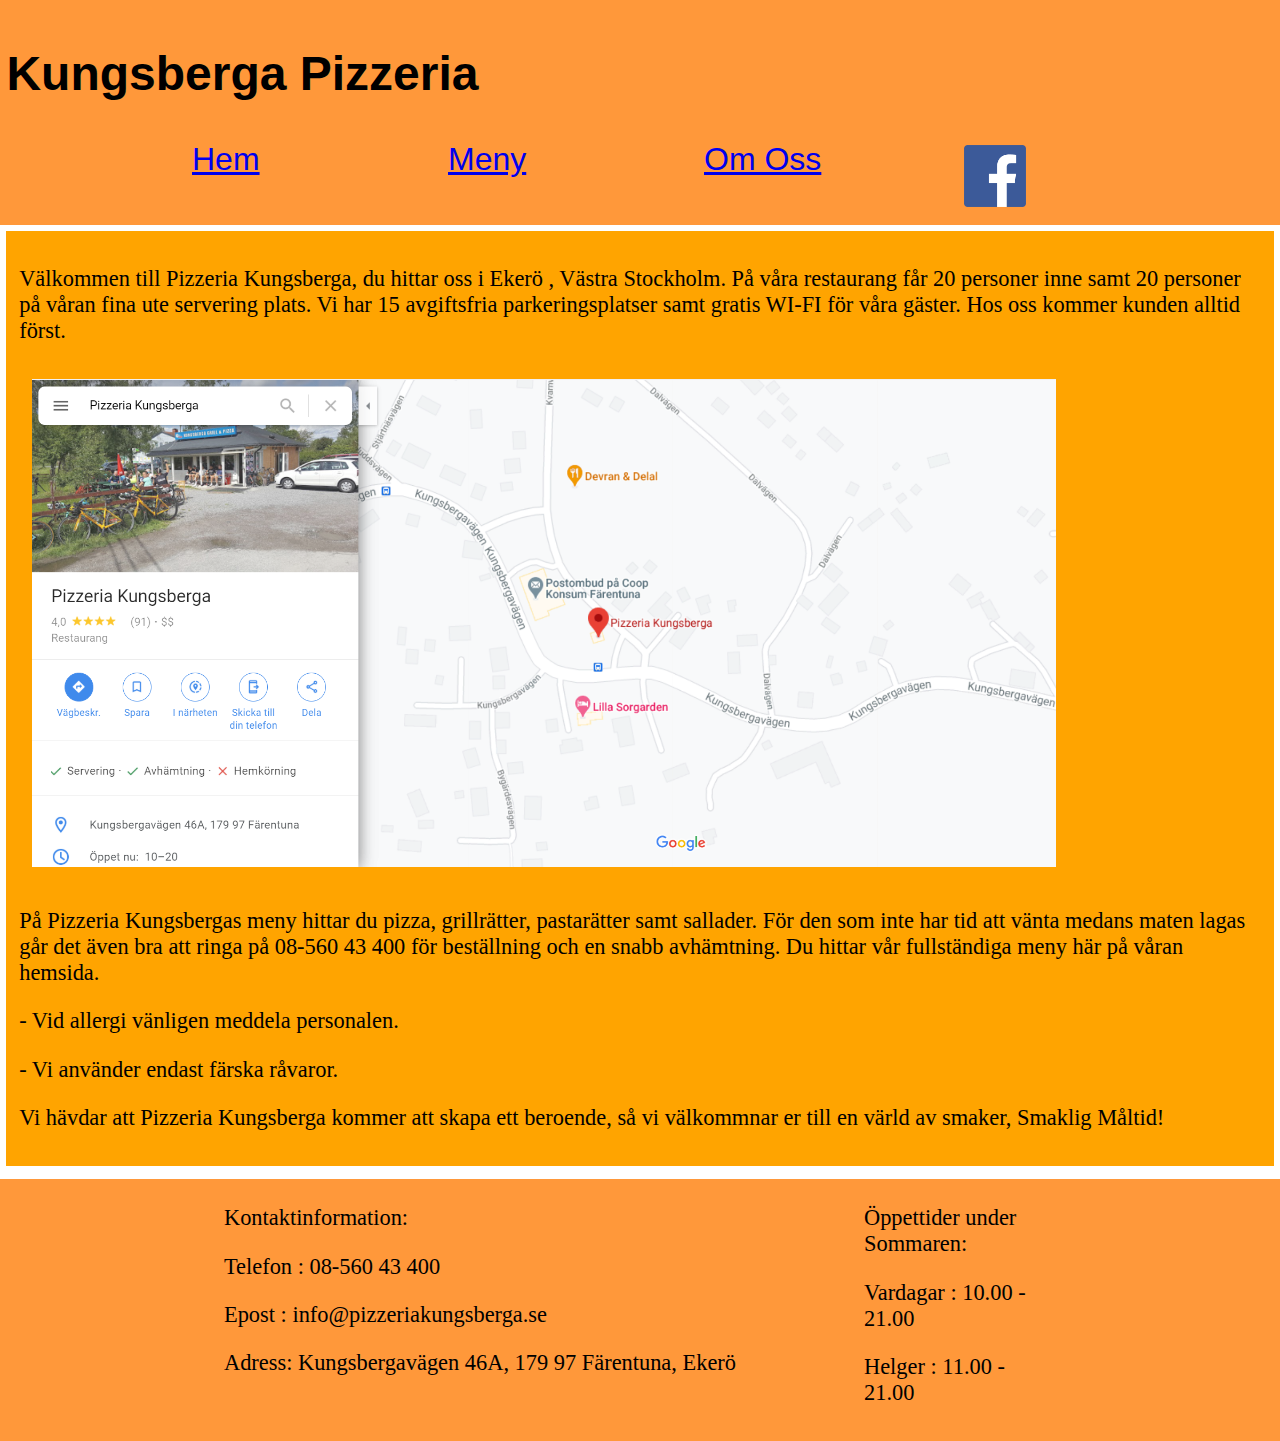
<file: OmOss.html>
<!DOCTYPE html>
<html lang="en">
  <head>
    <meta charset="UTF-8" />
    <meta name="viewport" content="width=device-width, initial-scale=1.0" />
    <title>Information Om Pizzeria Kungsberga</title>
    <link rel="stylesheet" href="stylesheet.css" />
    <meta name="description" content="Pizzeria Kungsbergas Hemsida, om resturangen">
  </head>
  <body>
    <header>
      <h2>Kungsberga Pizzeria</h2>

      <nav class="nav">
        <div><a href="index.html">Hem</a></div>
        <div><a href="Meny.html">Meny</a></div>
        <div><a href="OmOss.html">Om Oss</a></div>
        <a href="https://sv-se.facebook.com/pizzeriatraff/"><img class="face" src="facebook-logo.png" alt="" /></a>
      </nav>
    </header>

    <article class="omoss">
      <p>
        Välkommen till Pizzeria Kungsberga, du hittar oss i Ekerö , Västra
        Stockholm. På våra restaurang får 20 personer inne samt 20 personer på
        våran fina ute servering plats. Vi har 15 avgiftsfria parkeringsplatser
        samt gratis WI-FI för våra gäster. Hos oss kommer kunden alltid först.
      </p>
      <div>
        <a
          href="https://www.google.se/maps/place/Pizzeria+Kungsberga/@59.4050149,17.6313324,17.85z/data=!4m5!3m4!1s0x465fa7440e450943:0xf7de91737940cfef!8m2!3d59.4049087!4d17.6320615"
          ><img src="KungsbergaGoogleMaps.PNG" alt="" class="bild"
        /></a>
      </div>
      <p>
        På Pizzeria Kungsbergas meny hittar du pizza, grillrätter, pastarätter
        samt sallader. För den som inte har tid att vänta medans maten lagas går
        det även bra att ringa på 08-560 43 400 för beställning och en snabb
        avhämtning. Du hittar vår fullständiga meny här på våran hemsida.
      </p>
      <div>
        <p>- Vid allergi vänligen meddela personalen.</p>
        <p>- Vi använder endast färska råvaror.</p>
      </div>
      <p>
        Vi hävdar att Pizzeria Kungsberga kommer att skapa ett beroende, så vi
        välkommnar er till en värld av smaker, Smaklig Måltid!
      </p>
    </article>

    <footer>
      <div class="footergrid">
        <div class="footer1">
          <p>Kontaktinformation:</p>
          <p>Telefon : 08-560 43 400</p>
          <p>Epost : info@pizzeriakungsberga.se</p>
          <p>Adress: Kungsbergavägen 46A, 179 97 Färentuna, Ekerö</p>
        </div>

        <div>
          <p>Öppettider under Sommaren:</p>
          <p>Vardagar : 10.00 - 21.00</p>
          <p>Helger : 11.00 - 21.00</p>
        </div>
      </div>
    </footer>
  </body>
</html>
</file>
<file: stylesheet.css>
body {
  margin: 0;
  padding: 0;
  font-family: "Palatino";
  font-size: 1.75vw;
}

header {
  
  background-color: #ff983a;
  font-family: "Trebuchet MS", "Lucida Sans Unicode", "Lucida Grande",
    "Lucida Sans", Arial, sans-serif;
  font-size: 2.5vw;
  padding: 0.5vw;
}

a {
  text-decoration: underline;
  
  font-family: "Trebuchet MS", "Lucida Sans Unicode", "Lucida Grande",
    "Lucida Sans", Arial, sans-serif;
}
h2 {
  font-family: "Trebuchet MS", "Lucida Sans Unicode", "Lucida Grande",
    "Lucida Sans", Arial, sans-serif;
}

h3 {
  font-family: "Trebuchet MS", "Lucida Sans Unicode", "Lucida Grande",
    "Lucida Sans", Arial, sans-serif;
}
h4 {
  font-family: "Trebuchet MS", "Lucida Sans Unicode", "Lucida Grande",
    "Lucida Sans", Arial, sans-serif;
}

a:hover {
  text-decoration: underline;
  color: #0044ff;
}

.nav {
  display: grid;
  grid-template-columns: 20vw 20vw 20vw 10vw;
  justify-content: center;
}

.face {
  width: 5vw;
  height: auto;
  margin: 0.2vw;
}

.img {
  display: flex;
  justify-content: space-around;
}

.bild {
  width: 80vw;
  height: auto;
  margin: 1vw;
}

.matexempel {
  display: grid;
  grid-template-columns: 24.7vw 24.7vw 24.7vw 24.7vw;
  margin: auto;
}

.matexempeldiv {
  display: grid;
  grid-template-columns: 1fr 5fr 1fr;
  background-color: #ffa400;
  margin: 0.3vw;
  justify-content: center;
  padding-top: 0.5vw;
}
.matexempelp {
  grid-column-start: 2;
  background-color: #ffa400;
}

.matexempel a {
  text-decoration: underline;
  color: #000000;
}

.matexempel a:hover {
  text-decoration: underline;
  color: #0044ff;
}

.meny {
  display: flex;
  justify-content: space-around;
  flex-wrap: wrap;
}

.menysektion {
  display: grid;
  grid-template-columns: 45vw;
  margin-right: auto;
  margin-left: auto;
  margin-top: 1vw;
  background-color: #ffa400;
}

.menyitem {
  display: grid;
  grid-template-columns: 5vw 1fr;
  grid-template-rows: auto;
  margin: 1vw;
  margin-left: 0vw;
}

.menytext {
  grid-column-start: 2;
  margin-top: 0.5vw;
  margin-bottom: 0vw;
}

.menybild {
  width: 20vw;
  height: auto;
  margin-top: 4vw;
  margin-bottom: 2vw;
  margin-left: 100%;
  display: flex;
  justify-self: space-around;
}
.omoss {
  margin: 0.5vw;
  background-color: #ffa400;
  padding: 1vw;
}

footer {
  padding: 0.3vw;
  background-color: #ff983a;
  margin-top: 1vw;
  padding-bottom: 1vw;
}

.footergrid {
  display: grid;
  grid-template-columns: auto 50vw 15vw auto;
}
.footer1 {
  grid-column-start: 2;
}
</file>
